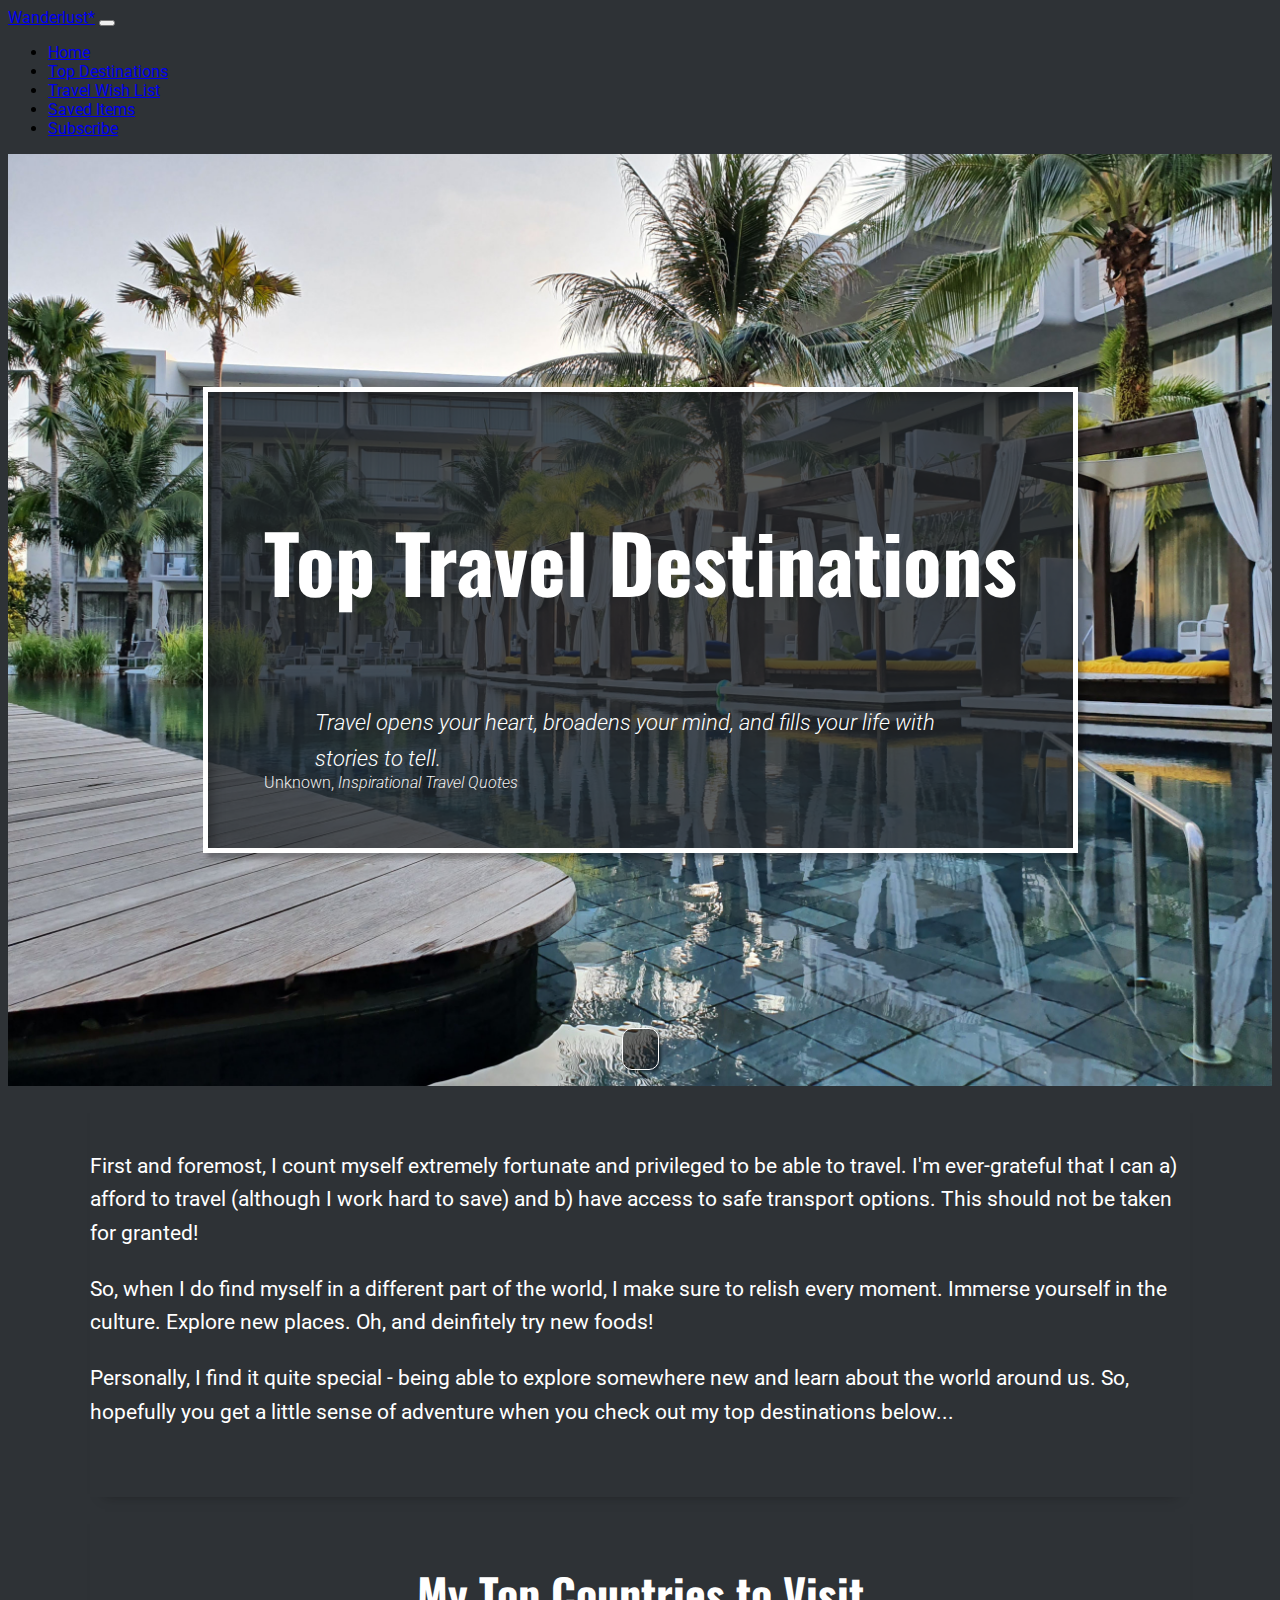
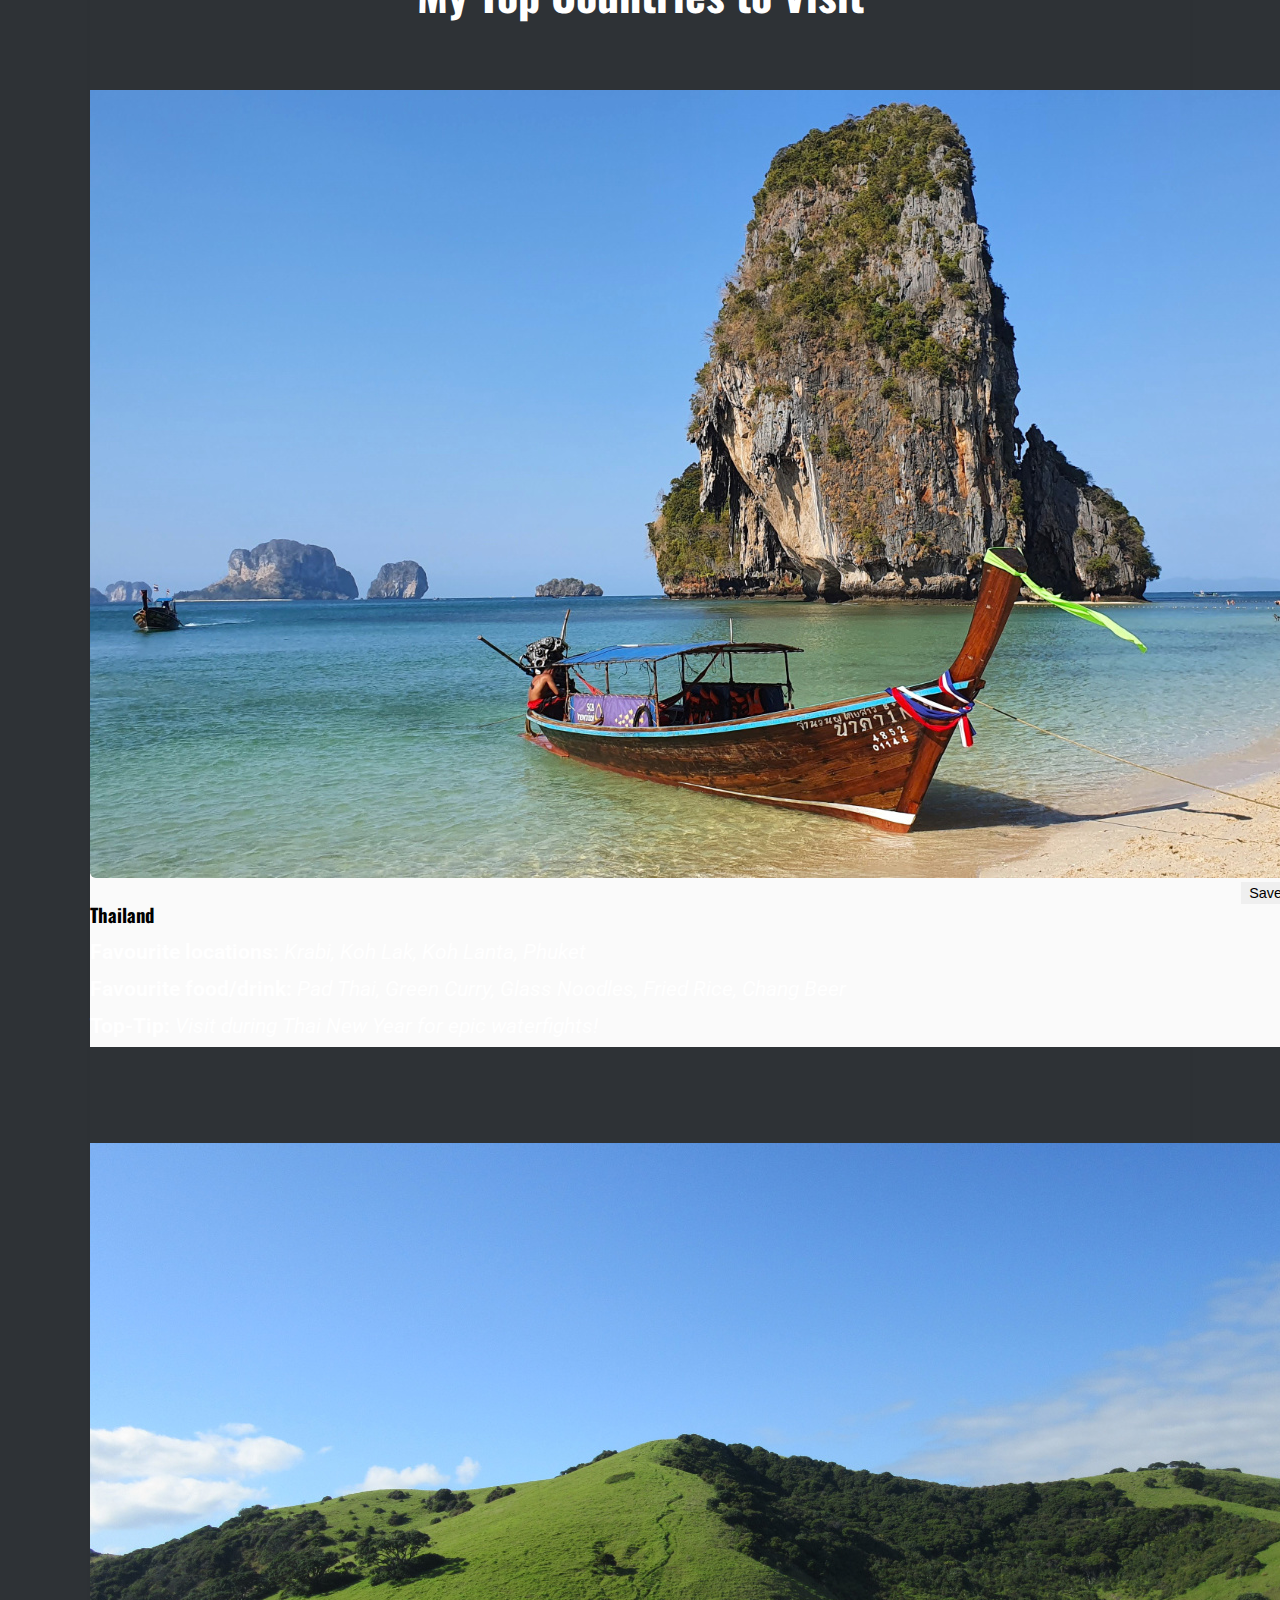
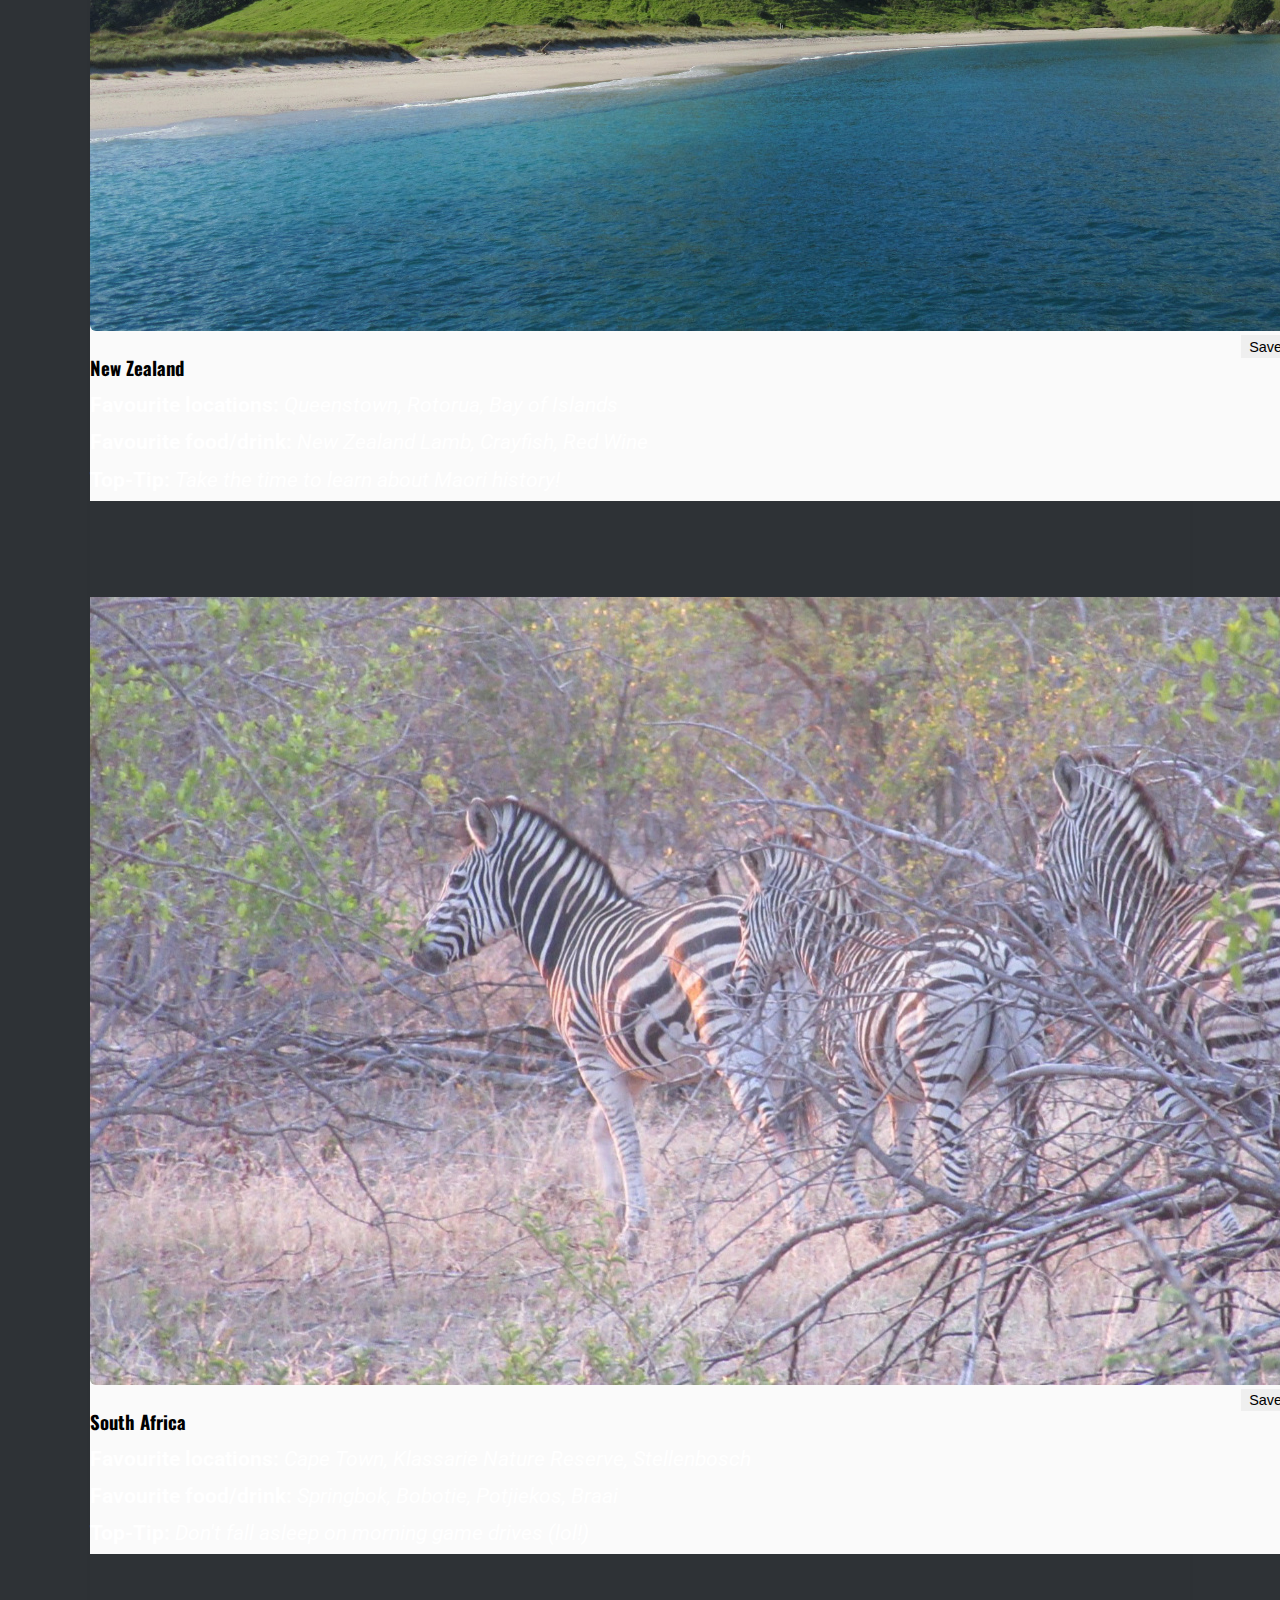
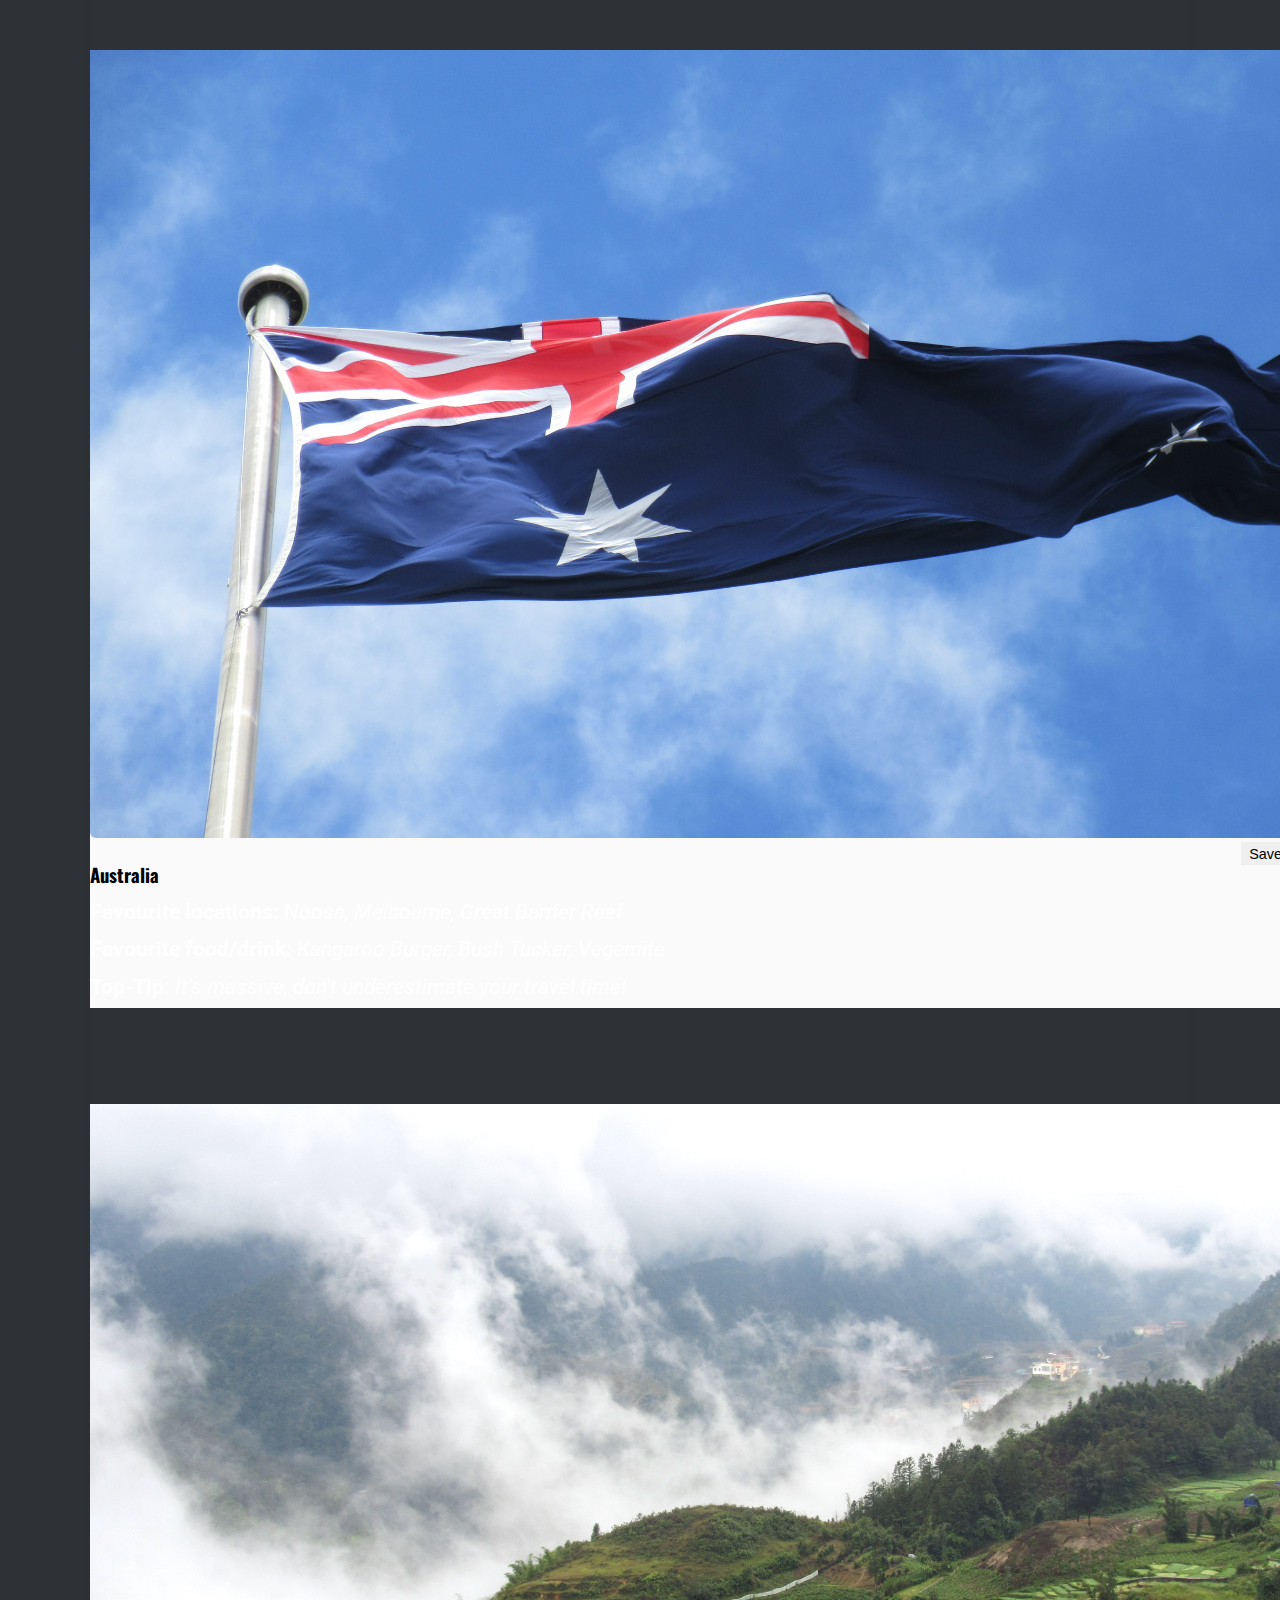
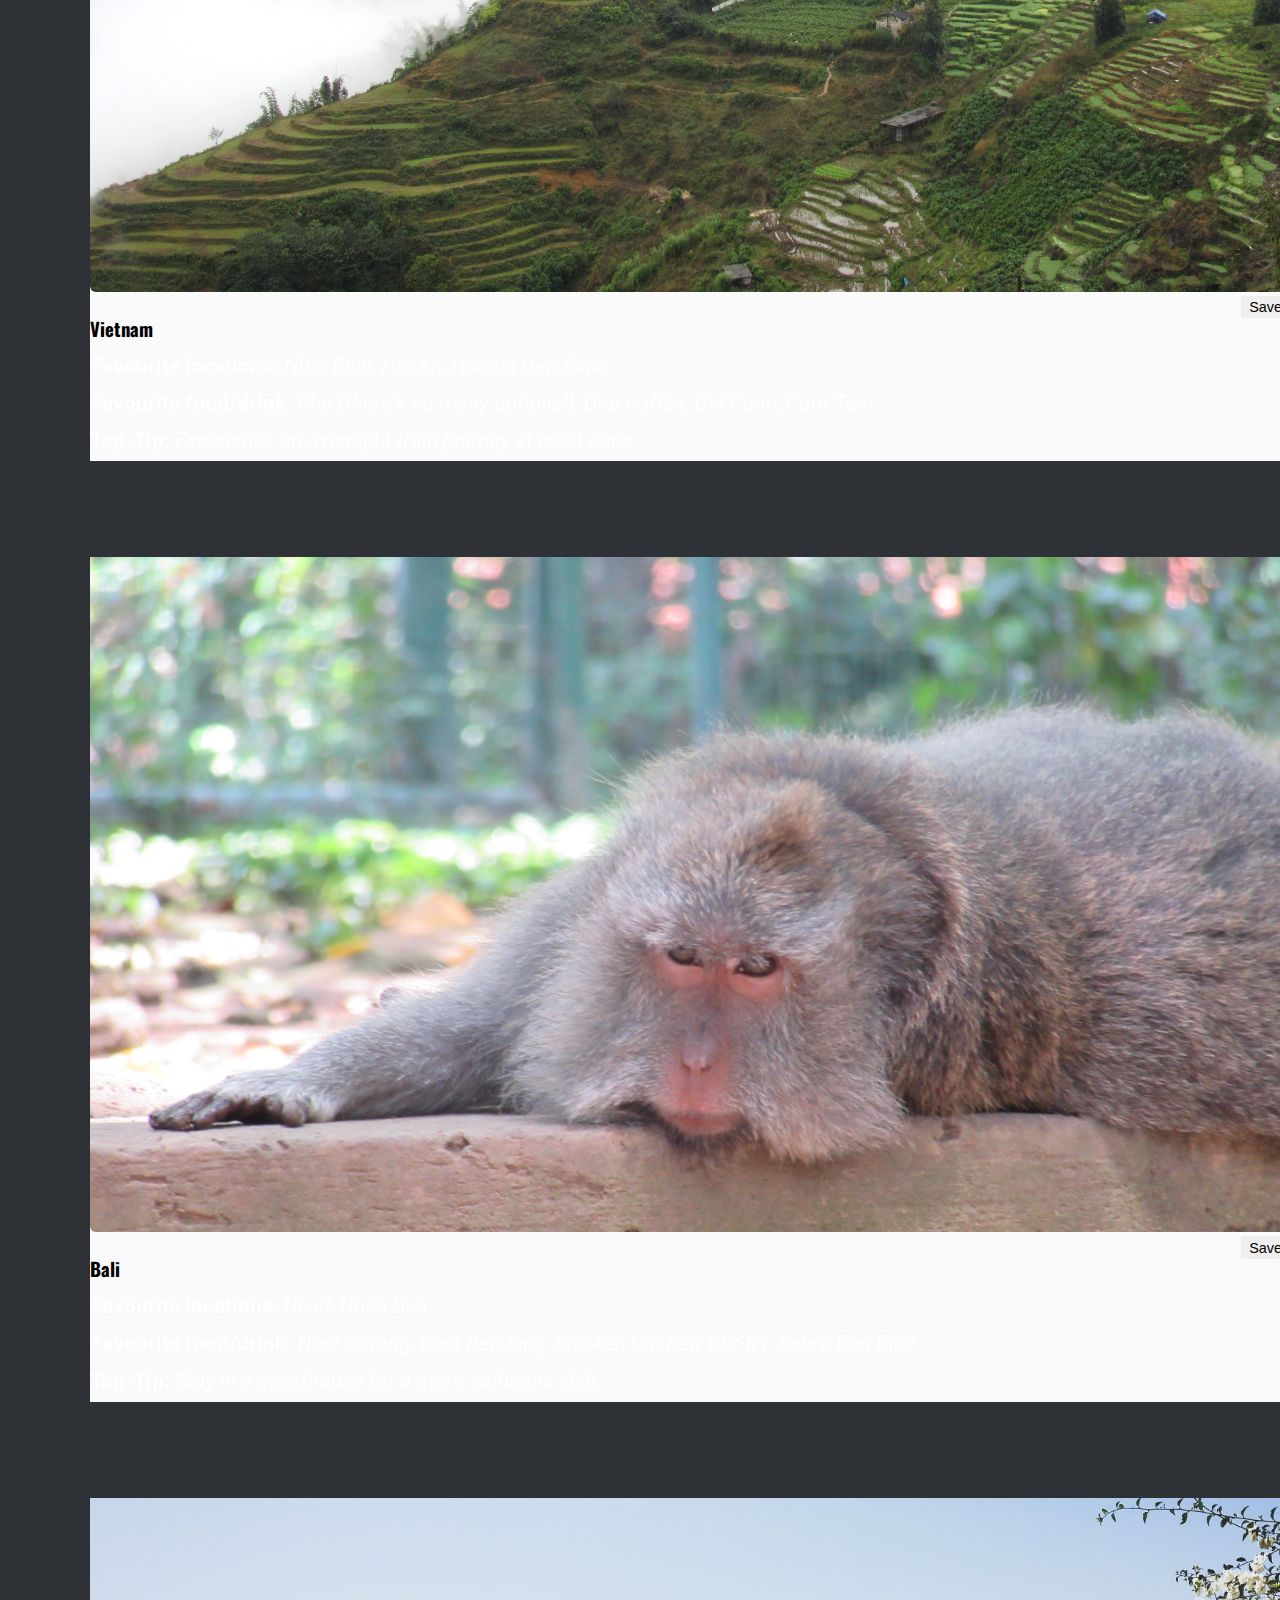
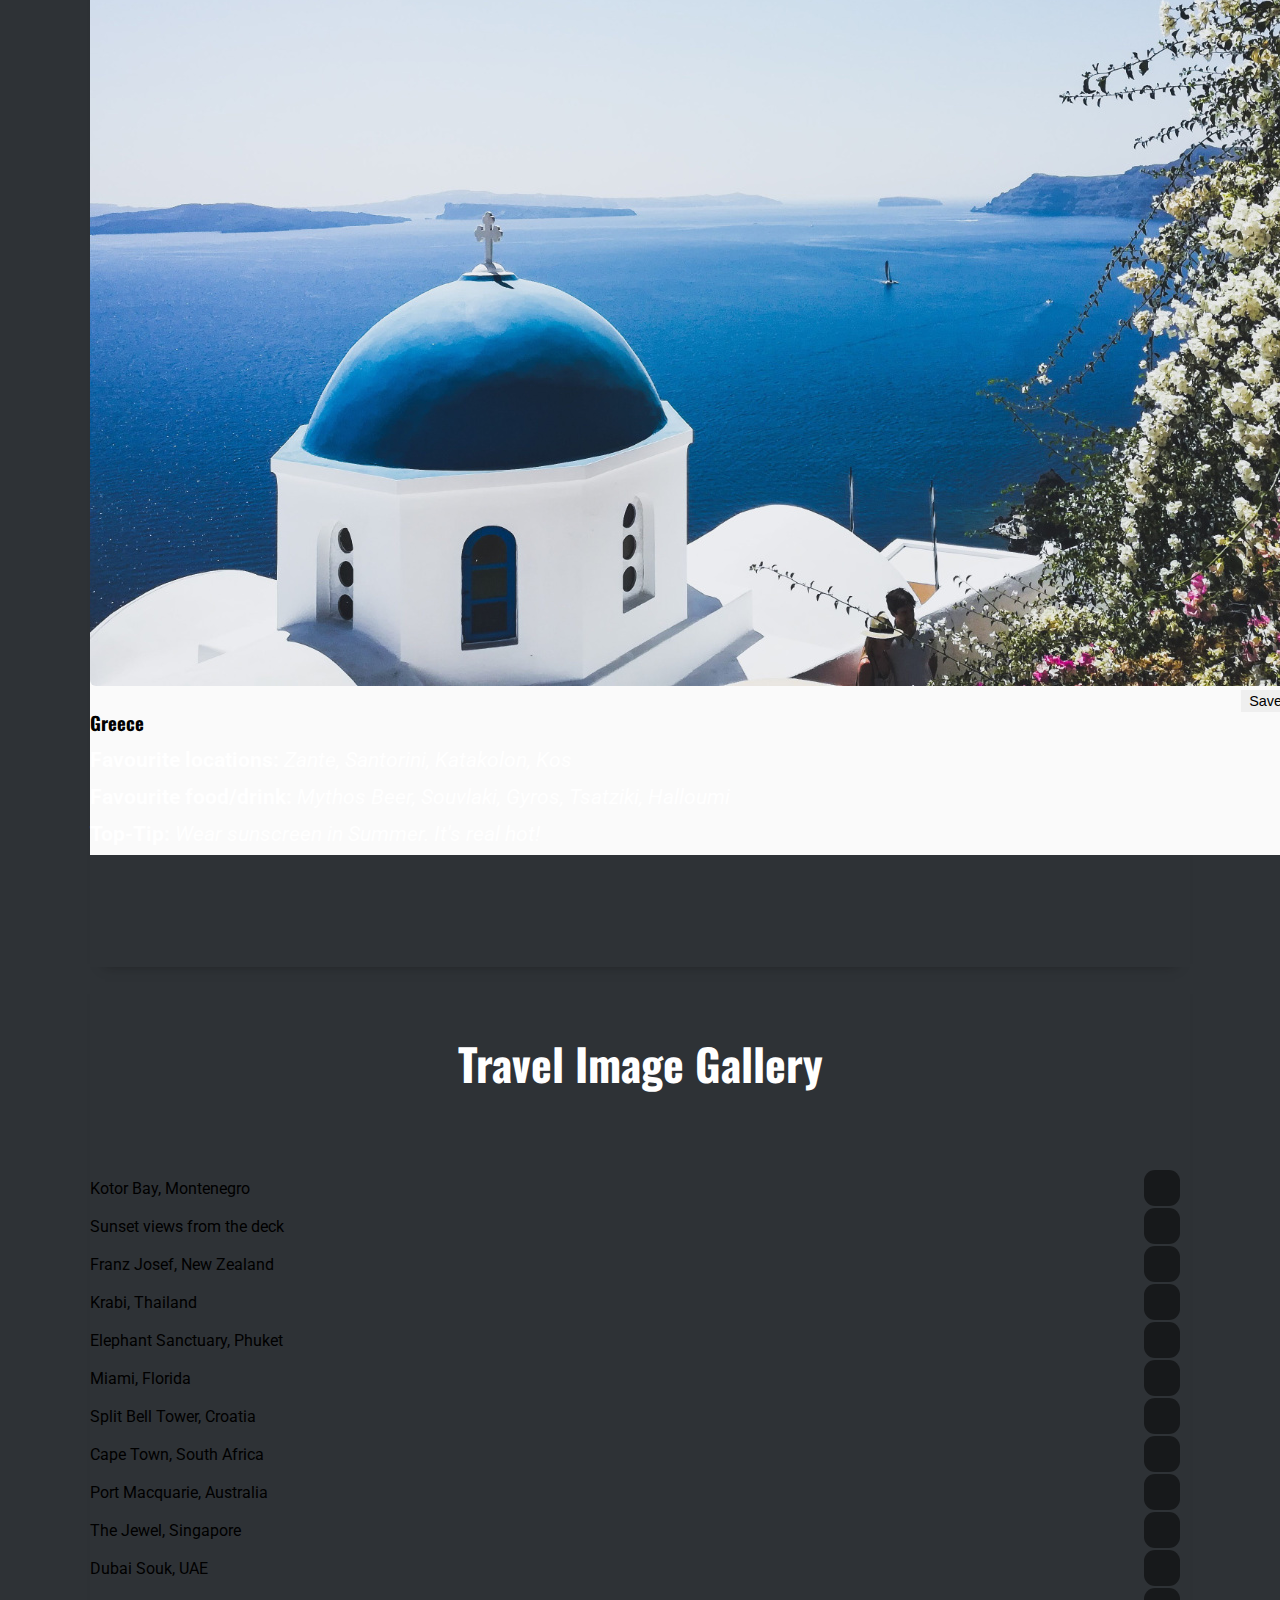
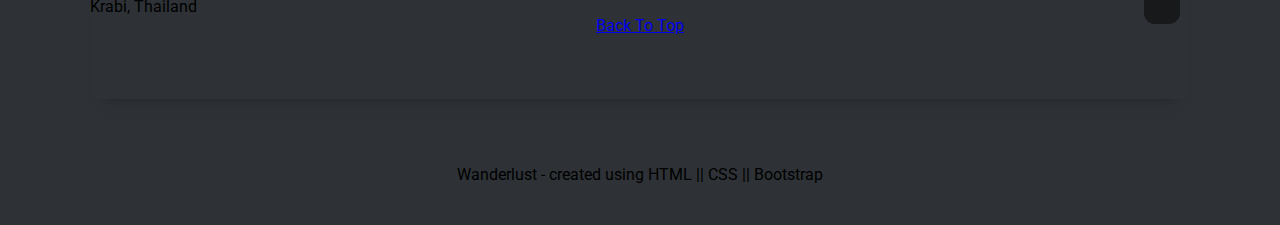
<file: favourite.html>
<!DOCTYPE html>
<html lang="en">
  <!-- create the head -->
  <head>
    <meta charset="UTF-8" />
    <meta http-equiv="X-UA-Compatible" content="IE=edge" />
    <meta name="viewport" content="width=device-width, initial-scale=1.0" />
    <title>Welcome to Wanderlust</title>
    <!-- Bootstrap CDN link -->
    <link
      href="https://cdn.jsdelivr.net/npm/bootstrap@5.2.3/dist/css/bootstrap.min.css"
      rel="stylesheet"
      integrity="sha384-rbsA2VBKQhggwzxH7pPCaAqO46MgnOM80zW1RWuH61DGLwZJEdK2Kadq2F9CUG65"
      crossorigin="anonymous"
    />
    <!-- External Stylesheet link -->
    <link href="./styles/style.css" rel="stylesheet" />
    <!-- Google Fonts -->
    <link rel="preconnect" href="https://fonts.googleapis.com" />
    <link rel="preconnect" href="https://fonts.gstatic.com" crossorigin />
    <link
      href="https://fonts.googleapis.com/css2?family=Oswald:wght@400;500;600;700&family=Roboto:ital,wght@0,100;0,300;0,400;0,500;0,700;1,100;1,300;1,400;1,500;1,700&display=swap"
      rel="stylesheet"
    />
    <!-- Font Awesome Link -->
    <link
      rel="stylesheet"
      href="https://cdnjs.cloudflare.com/ajax/libs/font-awesome/6.2.1/css/all.min.css"
      integrity="sha512-MV7K8+y+gLIBoVD59lQIYicR65iaqukzvf/nwasF0nqhPay5w/9lJmVM2hMDcnK1OnMGCdVK+iQrJ7lzPJQd1w=="
      crossorigin="anonymous"
      referrerpolicy="no-referrer"
    />
  </head>
  <body>
    <!-- header to contain the site navigation -->
    <header>
      <!-- bootstrap navigation -->
      <nav class="navbar navbar-expand-md navbar-dark bg-dark fixed-top">
        <div class="container-fluid justify-content-between">
          <a class="navbar-brand" href="./index.html">Wanderlust*</a>
          <button
            class="navbar-toggler"
            type="button"
            data-bs-toggle="collapse"
            data-bs-target="#navbarNav"
            aria-controls="navbarNav"
            aria-expanded="false"
            aria-label="Toggle navigation"
          >
            <span class="navbar-toggler-icon"></span>
          </button>
          <div
            class="collapse navbar-collapse justify-content-end"
            id="navbarNav"
          >
            <ul class="navbar-nav gap-4">
              <li class="nav-item">
                <a class="nav-link" aria-current="page" href="./index.html"
                  >Home</a
                >
              </li>
              <li class="nav-item">
                <a class="nav-link active" href="./favourite.html"
                  >Top Destinations</a
                >
              </li>
              <li class="nav-item">
                <a class="nav-link" href="./wishlist.html">Travel Wish List</a>
              </li>
              <li class="nav-item">
                <a class="nav-link" href="./saved.html">Saved Items</a>
              </li>
              <li class="nav-item">
                <a class="nav-link" href="./subscribe.html">Subscribe</a>
              </li>
            </ul>
          </div>
        </div>
      </nav>
    </header>
    <!-- main content -->
    <main>
      <!-- hero content -->
      <section class="hero favourite-hero">
        <div class="hero__content-container rounded-4">
          <h1 class="text-center">Top Travel Destinations</h1>
          <figure class="text-center">
            <blockquote class="blockquote">
              <p>
                <em
                  >Travel opens your heart, broadens your mind, and fills your
                  life with stories to tell.</em
                >
              </p>
            </blockquote>
            <figcaption class="blockquote-footer">
              Unknown,
              <cite title="Source Title">Inspirational Travel Quotes</cite>
            </figcaption>
          </figure>
        </div>
        <div class="hero__pointer">
          <i class="fa-solid fa-arrow-down-long"></i>
        </div>
      </section>
      <!-- Introduction content -->
      <div class="introduction section-padding">
        <p>
          First and foremost, I count myself extremely fortunate and privileged
          to be able to travel. I'm ever-grateful that I can a) afford to travel
          (although I work hard to save) and b) have access to safe transport
          options. This should not be taken for granted!
        </p>
        <br />
        <p>
          So, when I do find myself in a different part of the world, I make
          sure to relish every moment. Immerse yourself in the culture. Explore
          new places. Oh, and deinfitely try new foods!
        </p>
        <br />
        <p>
          Personally, I find it quite special - being able to explore somewhere
          new and learn about the world around us. So, hopefully you get a
          little sense of adventure when you check out my top destinations
          below...
        </p>
      </div>
      <!-- Favourite Destintations Section -->
      <section class="section-padding top-countries">
        <h2 class="section-header">My Top Countries to Visit</h2>
        <!-- Bootstrap Card -->
        <div class="card first-card mb-3">
          <div class="row g-0">
            <div class="col-lg-5 img-cover">
              <img
                src="./images/thai-remote-comp.jpg"
                class="img-fluid rounded-top card-img-top"
                alt="Thai boat by the shore"
              />
            </div>
            <div class="col-lg-7 card-info">
              <div class="card-body">
                <div class="card-head">
                  <h3 class="card-title">Thailand</h3>
                  <form>
                    <button
                      type="button"
                      class="bg-success text-white rounded shadow-sm save-btn"
                    >
                      Save
                    </button>
                  </form>
                </div>

                <p class="text-dark card-tips">
                  <b>Favourite locations:</b>
                  <em>Krabi, Koh Lak, Koh Lanta, Phuket</em>
                </p>
                <p class="text-dark card-tips">
                  <b>Favourite food/drink:</b>
                  <em
                    >Pad Thai, Green Curry, Glass Noodles, Fried Rice, Chang
                    Beer</em
                  >
                </p>
                <p class="text-dark card-tips">
                  <b>Top-Tip:</b>
                  <em>Visit during Thai New Year for epic waterfights!</em>
                </p>
              </div>
            </div>
          </div>
        </div>
        <!-- Bootstrap Card -->
        <div class="card mb-3">
          <div class="row g-0">
            <div class="col-lg-5">
              <img
                src="./images/nelson-comp.jpg"
                class="img-fluid rounded-top card-img-top"
                alt="Nelson scenery"
              />
            </div>
            <div class="col-lg-7">
              <div class="card-body">
                <div class="card-head">
                  <h3 class="card-title">New Zealand</h3>
                  <form action="">
                    <button
                      type="button"
                      class="bg-success text-white rounded shadow-sm save-btn"
                    >
                      Save
                    </button>
                  </form>
                </div>
                <p class="text-dark card-tips">
                  <b>Favourite locations:</b>
                  <em>Queenstown, Rotorua, Bay of Islands</em>
                </p>
                <p class="text-dark card-tips">
                  <b>Favourite food/drink:</b>
                  <em>New Zealand Lamb, Crayfish, Red Wine</em>
                </p>
                <p class="text-dark card-tips">
                  <b>Top-Tip:</b>
                  <em>Take the time to learn about Maori history!</em>
                </p>
              </div>
            </div>
          </div>
        </div>
        <!-- Bootstrap Card -->
        <div class="card mb-3">
          <div class="row g-0">
            <div class="col-lg-5">
              <img
                src="./images/zebra-comp.jpg"
                class="img-fluid rounded-top card-img-top"
                alt="Small group of zebra"
              />
            </div>
            <div class="col-lg-7">
              <div class="card-body">
                <div class="card-head">
                  <h3 class="card-title">South Africa</h3>
                  <form action="">
                    <button
                      type="button"
                      class="bg-success text-white rounded shadow-sm save-btn"
                    >
                      Save
                    </button>
                  </form>
                </div>
                <p class="text-dark card-tips">
                  <b>Favourite locations:</b>
                  <em>Cape Town, Klassarie Nature Reserve, Stellenbosch</em>
                </p>
                <p class="text-dark card-tips">
                  <b>Favourite food/drink:</b>
                  <em>Springbok, Bobotie, Potjiekos, Braai</em>
                </p>
                <p class="text-dark card-tips">
                  <b>Top-Tip:</b>
                  <em>Don't fall asleep on morning game drives (lol!)</em>
                </p>
              </div>
            </div>
          </div>
        </div>
        <!-- Bootstrap Card -->
        <div class="card mb-3">
          <div class="row g-0">
            <div class="col-lg-5">
              <img
                src="./images/auz-flag-comp.jpg"
                class="img-fluid rounded-top card-img-top"
                alt="Australian flag"
              />
            </div>
            <div class="col-lg-7">
              <div class="card-body">
                <div class="card-head">
                  <h3 class="card-title">Australia</h3>
                  <form action="">
                    <button
                      type="button"
                      class="bg-success text-white rounded shadow-sm save-btn"
                    >
                      Save
                    </button>
                  </form>
                </div>
                <p class="text-dark card-tips">
                  <b>Favourite locations:</b>
                  <em>Noosa, Melbourne, Great Barrier Reef</em>
                </p>
                <p class="text-dark card-tips">
                  <b>Favourite food/drink:</b>
                  <em>Kangaroo Burger, Bush Tucker, Vegemite</em>
                </p>
                <p class="text-dark card-tips">
                  <b>Top-Tip:</b>
                  <em>It's massive, don't underestimate your travel time!</em>
                </p>
              </div>
            </div>
          </div>
        </div>
        <!-- Bootstrap Card -->
        <div class="card mb-3">
          <div class="row g-0">
            <div class="col-lg-5">
              <img
                src="./images/vietnam-rice-comp.jpg"
                class="img-fluid rounded-top card-img-top"
                alt="Sapa staggered rice paddies"
              />
            </div>
            <div class="col-lg-7">
              <div class="card-body">
                <div class="card-head">
                  <h3 class="card-title">Vietnam</h3>
                  <form action="">
                    <button
                      type="button"
                      class="bg-success text-white rounded shadow-sm save-btn"
                    >
                      Save
                    </button>
                  </form>
                </div>
                <p class="text-dark card-tips">
                  <b>Favourite locations:</b>
                  <em>Nihn-Bihn, Hoi An, Halong Bay, Sapa</em>
                </p>
                <p class="text-dark card-tips">
                  <b>Favourite food/drink:</b>
                  <em
                    >Pho (there's so many options!), Drip-coffee, Goi Cuon, Com
                    Tam</em
                  >
                </p>
                <p class="text-dark card-tips">
                  <b>Top-Tip:</b>
                  <em>Experience an overnight train journey at least once</em>
                </p>
              </div>
            </div>
          </div>
        </div>
        <!-- Bootstrap Card -->
        <div class="card mb-3">
          <div class="row g-0">
            <div class="col-lg-5">
              <img
                src="./images/monkey-com.jpg"
                class="img-fluid rounded-top card-img-top"
                alt="Monkey laying down"
              />
            </div>
            <div class="col-lg-7">
              <div class="card-body">
                <div class="card-head">
                  <h3 class="card-title">Bali</h3>
                  <form action="">
                    <button
                      type="button"
                      class="bg-success text-white rounded shadow-sm save-btn"
                    >
                      Save
                    </button>
                  </form>
                </div>
                <p class="text-dark card-tips">
                  <b>Favourite locations:</b> <em>Ubud, Nusa Dua</em>
                </p>
                <p class="text-dark card-tips">
                  <b>Favourite food/drink:</b>
                  <em
                    >Nasi Goreng, Beef Rendang, Chicken Cashew Stir-fry, Satay,
                    Red Rice
                  </em>
                </p>
                <p class="text-dark card-tips">
                  <b>Top-Tip:</b>
                  <em>Stay in a guesthouse for a more authentic visit </em>
                </p>
              </div>
            </div>
          </div>
        </div>
        <!-- Bootstrap Card -->
        <div class="card mb-3">
          <div class="row g-0">
            <div class="col-lg-5">
              <img
                src="./images/santorini-blue-comp.jpg"
                class="img-fluid rounded-top card-img-top"
                alt="View of Santorini"
              />
            </div>
            <div class="col-lg-7">
              <div class="card-body">
                <div class="card-head">
                  <h3 class="card-title">Greece</h3>
                  <form action="">
                    <button
                      type="button"
                      class="bg-success text-white rounded shadow-sm save-btn"
                    >
                      Save
                    </button>
                  </form>
                </div>
                <p class="text-dark card-tips">
                  <b>Favourite locations:</b>
                  <em>Zante, Santorini, Katakolon, Kos</em>
                </p>
                <p class="text-dark card-tips">
                  <b>Favourite food/drink:</b>
                  <em>Mythos Beer, Souvlaki, Gyros, Tsatziki, Halloumi</em>
                </p>
                <p class="text-dark card-tips">
                  <b>Top-Tip:</b>
                  <em>Wear sunscreen in Summer. It's real hot!</em>
                </p>
              </div>
            </div>
          </div>
        </div>
      </section>
      <!-- Image Gallery Section -->
      <section class="section-padding">
        <h2 class="section-header">Travel Image Gallery</h2>
        <div class="row">
          <!-- first column of image gallery -->
          <div class="col-lg-4 col-md-12 mb-4 mb-lg-0">
            <figure>
              <img
                src="./images/kotor-bay-comp.jpg"
                class="w-100 shadow-1-strong rounded gallery-img"
                alt="Kotor Bay"
                loading="lazy"
              />
              <figcaption
                class="mb-4 pt-1 text-muted text-center img-gallery-caption"
              >
                Kotor Bay, Montenegro
              </figcaption>
              <form class="like-form">
                <button class="like-btn" type="button">
                  <i class="fa-regular fa-heart"></i>
                </button>
              </form>
            </figure>
            <figure>
              <img
                src="./images/cruise-sun-comp.jpg"
                class="w-100 shadow-1-strong rounded"
                alt="Sunset view from cruise ship"
                loading="lazy"
              />
              <figcaption
                class="mb-4 pt-1 text-muted text-center img-gallery-caption"
              >
                Sunset views from the deck
              </figcaption>
              <form class="like-form">
                <button class="like-btn" type="button">
                  <i class="fa-regular fa-heart"></i>
                </button>
              </form>
            </figure>
            <figure>
              <img
                src="./images/nz-scene-comp.jpg"
                class="w-100 shadow-1-strong rounded"
                alt="New Zealand scenery"
                loading="lazy"
              />
              <figcaption
                class="mb-4 pt-1 text-muted text-center img-gallery-caption"
              >
                Franz Josef, New Zealand
              </figcaption>
              <form class="like-form">
                <button class="like-btn" type="button">
                  <i class="fa-regular fa-heart"></i>
                </button>
              </form>
            </figure>
            <figure>
              <img
                src="./images/krabi-sea-comp.jpg"
                class="w-100 shadow-1-strong rounded"
                alt="Limestone karst in the sea"
                loading="lazy"
              />
              <figcaption
                class="mb-4 pt-1 text-muted text-center img-gallery-caption"
              >
                Krabi, Thailand
              </figcaption>
              <form class="like-form">
                <button class="like-btn" type="button">
                  <i class="fa-regular fa-heart"></i>
                </button>
              </form>
            </figure>
          </div>
          <!-- second column of image gallery -->
          <div class="col-lg-4 mb-4 mb-lg-0">
            <figure>
              <img
                src="./images/thai-elephant-comp.jpg"
                class="w-100 shadow-1-strong rounded"
                alt="Elephant being fed at sactuary"
                loading="lazy"
              />
              <figcaption
                class="mb-4 pt-1 text-muted text-center img-gallery-caption"
              >
                Elephant Sanctuary, Phuket
              </figcaption>
              <form class="like-form">
                <button class="like-btn" type="button">
                  <i class="fa-regular fa-heart"></i>
                </button>
              </form>
            </figure>
            <figure>
              <img
                src="./images/basketball-comp.jpg"
                class="w-100 shadow-1-strong rounded"
                alt="Basketball game"
                loading="lazy"
              />
              <figcaption
                class="mb-4 pt-1 text-muted text-center img-gallery-caption"
              >
                Miami, Florida
              </figcaption>
              <form class="like-form">
                <button class="like-btn" type="button">
                  <i class="fa-regular fa-heart"></i>
                </button>
              </form>
            </figure>
            <figure>
              <img
                src="./images/split-tower-comp.jpg"
                class="w-100 shadow-1-strong rounded"
                alt="Split bell-tower staircase"
                loading="lazy"
              />
              <figcaption
                class="mb-4 pt-1 text-muted text-center img-gallery-caption"
              >
                Split Bell Tower, Croatia
              </figcaption>
              <form class="like-form">
                <button class="like-btn" type="button">
                  <i class="fa-regular fa-heart"></i>
                </button>
              </form>
            </figure>
            <figure>
              <img
                src="./images/seals-comp.jpg"
                class="w-100 shadow-1-strong rounded"
                alt="Seal colony"
                loading="lazy"
              />
              <figcaption
                class="mb-4 pt-1 text-muted text-center img-gallery-caption"
              >
                Cape Town, South Africa
              </figcaption>
              <form class="like-form">
                <button class="like-btn" type="button">
                  <i class="fa-regular fa-heart"></i>
                </button>
              </form>
            </figure>
          </div>
          <!-- third column of image gallery -->
          <div class="col-lg-4 mb-4 mb-lg-0">
            <figure>
              <img
                src="./images/port-mac-comp.jpg"
                class="w-100 shadow-1-strong rounded"
                alt="Panoramic coastal scene"
                loading="lazy"
              />
              <figcaption
                class="mb-4 pt-1 text-muted text-center img-gallery-caption"
              >
                Port Macquarie, Australia
              </figcaption>
              <form class="like-form">
                <button class="like-btn" type="button">
                  <i class="fa-regular fa-heart"></i>
                </button>
              </form>
            </figure>
            <figure>
              <img
                src="./images/jewel-comp.jpg"
                class="w-100 shadow-1-strong rounded"
                alt="water feature inside shopping centre"
                loading="lazy"
              />
              <figcaption
                class="mb-4 pt-1 text-muted text-center img-gallery-caption"
              >
                The Jewel, Singapore
              </figcaption>
              <form class="like-form">
                <button class="like-btn" type="button">
                  <i class="fa-regular fa-heart"></i>
                </button>
              </form>
            </figure>
            <figure>
              <img
                src="./images/spices-comp.jpg"
                class="w-100 shadow-1-strong rounded"
                alt="Spices in a Dubai souk"
                loading="lazy"
              />
              <figcaption
                class="mb-4 pt-1 text-muted text-center img-gallery-caption"
              >
                Dubai Souk, UAE
              </figcaption>
              <form class="like-form">
                <button class="like-btn" type="button">
                  <i class="fa-regular fa-heart"></i>
                </button>
              </form>
            </figure>
            <figure>
              <img
                src="./images/thai-dragon-comp.jpg"
                class="w-100 shadow-1-strong rounded"
                alt="dragon statue"
                loading="lazy"
              />
              <figcaption
                class="mb-4 pt-1 text-muted text-center img-gallery-caption"
              >
                Krabi, Thailand
              </figcaption>
              <form class="like-form">
                <button class="like-btn" type="button">
                  <i class="fa-regular fa-heart"></i>
                </button>
              </form>
            </figure>
          </div>
        </div>
        <a class="btn btn-primary page-btn mt-4" href="#" role="button"
          >Back To Top</a
        >
      </section>
      <!-- Footer -->
      <footer class="text-white bg-dark">
        Wanderlust - created using HTML || CSS || Bootstrap
      </footer>
    </main>
    <!-- bootstrap script tag -->
    <script
      src="https://cdn.jsdelivr.net/npm/bootstrap@5.2.3/dist/js/bootstrap.bundle.min.js"
      integrity="sha384-kenU1KFdBIe4zVF0s0G1M5b4hcpxyD9F7jL+jjXkk+Q2h455rYXK/7HAuoJl+0I4"
      crossorigin="anonymous"
    ></script>
    <script type="text/javascript" src="./Scripts/app.js"></script>
  </body>
</html>
</file>
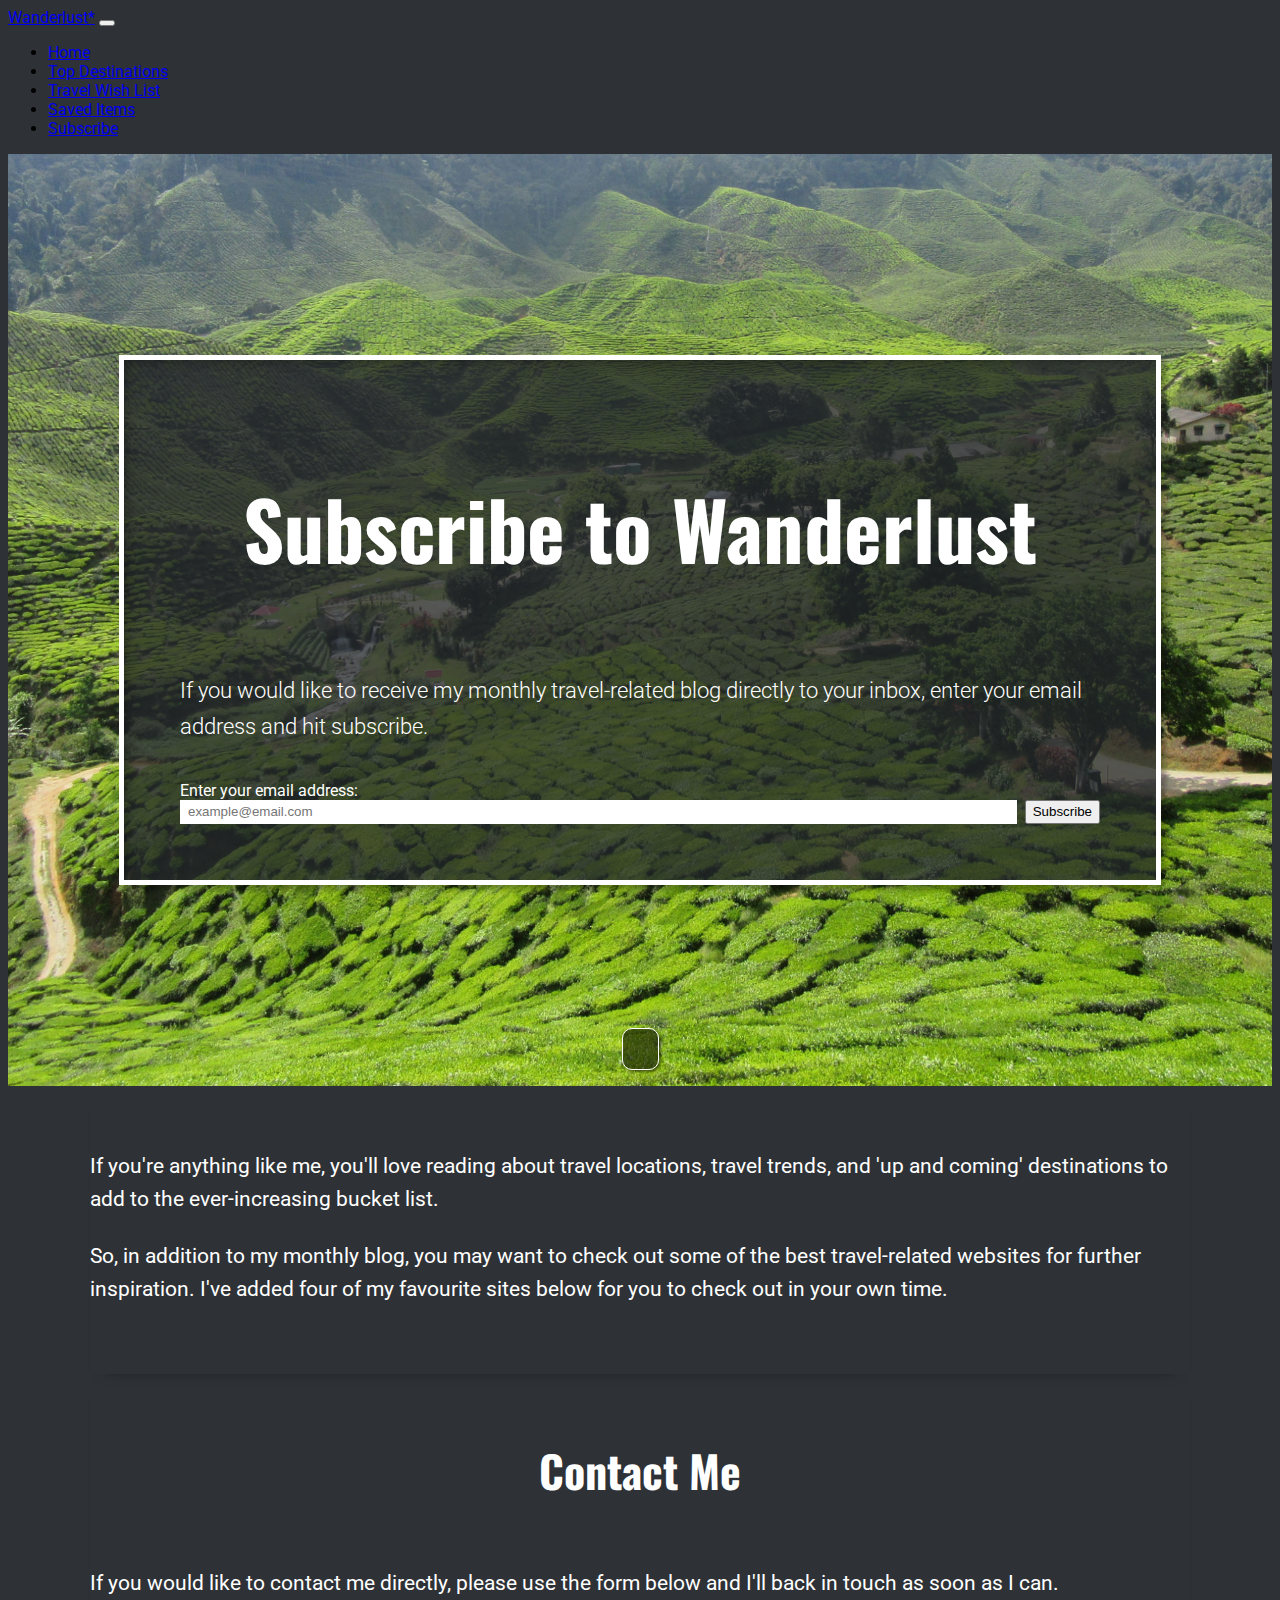
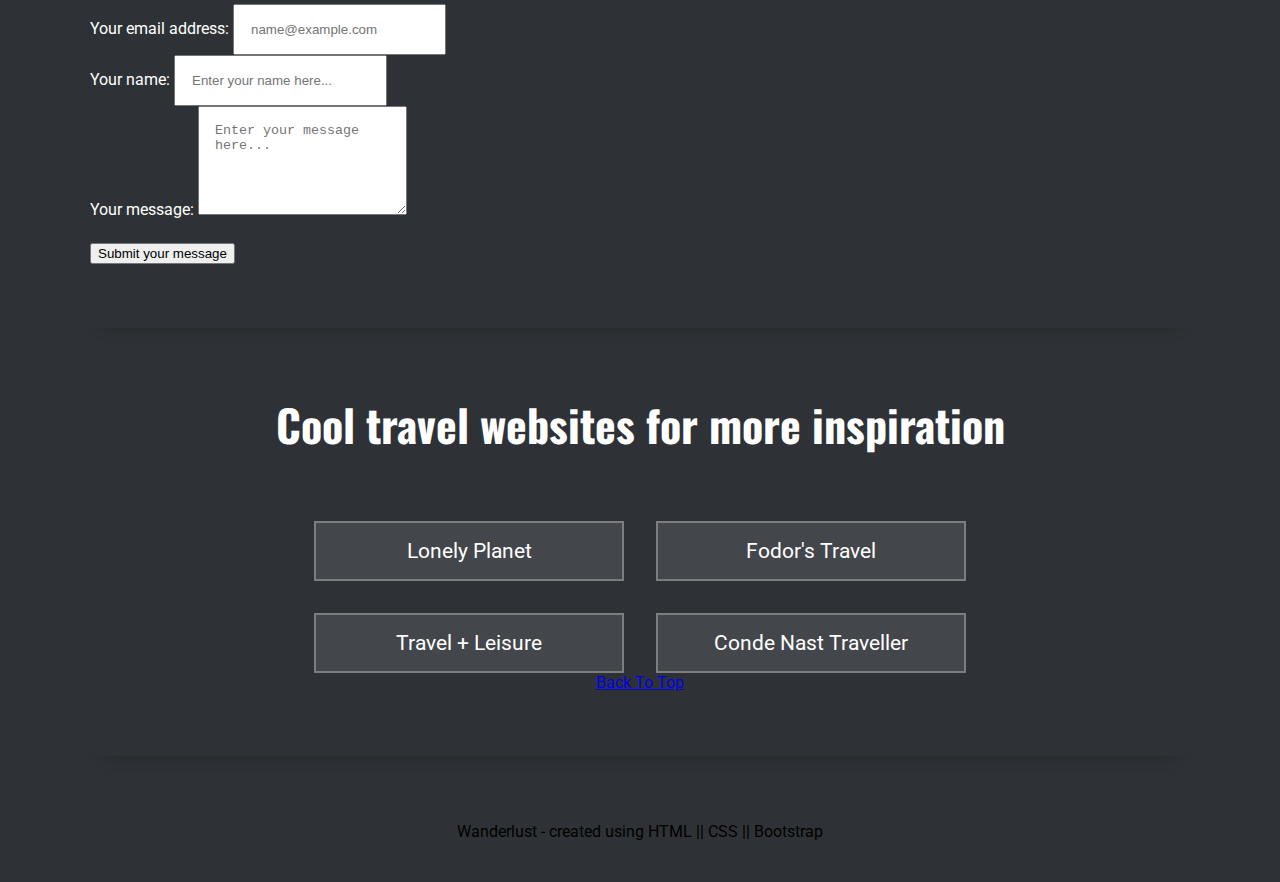
<file: subscribe.html>
<!DOCTYPE html>
<html lang="en">
  <!-- create the head -->
  <head>
    <meta charset="UTF-8">
    <meta http-equiv="X-UA-Compatible" content="IE=edge">
    <meta name="viewport" content="width=device-width, initial-scale=1.0">
    <title>Welcome to Wanderlust</title>
    <!-- Bootstrap CDN link -->
    <link
      href="https://cdn.jsdelivr.net/npm/bootstrap@5.2.3/dist/css/bootstrap.min.css"
      rel="stylesheet"
      integrity="sha384-rbsA2VBKQhggwzxH7pPCaAqO46MgnOM80zW1RWuH61DGLwZJEdK2Kadq2F9CUG65"
      crossorigin="anonymous"
    >
    <!-- External Stylesheet link -->
    <link href="./styles/style.css" rel="stylesheet">
    <!-- Google Fonts -->
    <link rel="preconnect" href="https://fonts.googleapis.com">
    <link rel="preconnect" href="https://fonts.gstatic.com" crossorigin>
    <link
      href="https://fonts.googleapis.com/css2?family=Oswald:wght@400;500;600;700&family=Roboto:ital,wght@0,100;0,300;0,400;0,500;0,700;1,100;1,300;1,400;1,500;1,700&display=swap"
      rel="stylesheet"
    >
    <!-- Font Awesome Link -->
    <link
      rel="stylesheet"
      href="https://cdnjs.cloudflare.com/ajax/libs/font-awesome/6.2.1/css/all.min.css"
      integrity="sha512-MV7K8+y+gLIBoVD59lQIYicR65iaqukzvf/nwasF0nqhPay5w/9lJmVM2hMDcnK1OnMGCdVK+iQrJ7lzPJQd1w=="
      crossorigin="anonymous"
      referrerpolicy="no-referrer"
    >
  </head>
  <body>
    <!-- header to contain the site navigation -->
    <header>
      <!-- bootstrap navigation -->
      <nav class="navbar navbar-expand-md navbar-dark bg-dark fixed-top">
        <div class="container-fluid justify-content-between">
          <a class="navbar-brand" href="./index.html">Wanderlust*</a>
          <button
            class="navbar-toggler"
            type="button"
            data-bs-toggle="collapse"
            data-bs-target="#navbarNav"
            aria-controls="navbarNav"
            aria-expanded="false"
            aria-label="Toggle navigation"
          >
            <span class="navbar-toggler-icon"></span>
          </button>
          <div
            class="collapse navbar-collapse justify-content-end"
            id="navbarNav"
          >
            <ul class="navbar-nav gap-4">
              <li class="nav-item">
                <a class="nav-link" aria-current="page" href="./index.html"
                  >Home</a
                >
              </li>
              <li class="nav-item">
                <a class="nav-link" href="./favourite.html">Top Destinations</a>
              </li>
              <li class="nav-item">
                <a class="nav-link" href="./wishlist.html">Travel Wish List</a>
              </li>
              <li class="nav-item">
                <a class="nav-link" href="./saved.html">Saved Items</a>
              </li>
              <li class="nav-item">
                <a class="nav-link active" href="./subscribe.html">Subscribe</a>
              </li>
            </ul>
          </div>
        </div>
      </nav>
    </header>
    <!-- main content -->
    <main>
      <!-- hero content -->
      <section class="hero subscribe-hero">
        <div class="hero__content-container rounded-4">
          <h1 class="text-center">Subscribe to Wanderlust</h1>
          <p class="text-center">
            If you would like to receive my monthly travel-related blog directly
            to your inbox, enter your email address and hit subscribe.
          </p>
          <!-- Email Subscribe Form -->
          <form class="subscribe-form" action="#">
            <label for="email">Enter your email address:</label><br>
            <div class="input-bar">
              <input
                type="email"
                required
                id="email"
                name="email"
                placeholder="example@email.com"
                class="rounded"
              >
              <button type="button" class="btn btn-primary" id="subscribe-btn">Subscribe</button>
            </div>
          </form>
        </div>
        <div class="hero__pointer">
          <i class="fa-solid fa-arrow-down-long"></i>
        </div>
      </section>
      <!-- Introduction content -->
      <div class="subscribe-intro section-padding">
        <p class="text-center">
          If you're anything like me, you'll love reading about travel
          locations, travel trends, and 'up and coming' destinations to add to
          the ever-increasing bucket list.
        </p>
        <br>
        <p class="text-center">
          So, in addition to my monthly blog, you may want to check out some of
          the best travel-related websites for further inspiration. I've added
          four of my favourite sites below for you to check out in your own
          time.
        </p>
      </div>
      <!-- contact section -->
      <section class="section-padding">
        <h2 class="section-header">Contact Me</h2>
        <p>If you would like to contact me directly, please use the form below and I'll back in touch as soon as I can.</p>
        <form>
          <div class="form-group">
            <label for="senderEmail">Your email address:</label>
            <input type="email" class="form-control" id="senderEmail" placeholder="name@example.com" required>
          </div>
          <div class="form-group">
            <label for="name">Your name:</label>
            <input class="form-control" id="name" placeholder="Enter your name here..." required>
          </div>
          <div class="form-group">
            <label for="message">Your message:</label>
            <textarea class="form-control" id="message" rows="5" placeholder="Enter your message here..." required></textarea>
          </div>
          <button type="button" class="btn btn-primary message-submit">Submit your message</button>  
        </form>
      </section>
      <!-- Travel website links section -->
      <section class="section-padding">
        <h2 class="section-header">
          Cool travel websites for more inspiration
        </h2>
        <div class="travel-links">
          <a href="https://www.lonelyplanet.com/" target="_blank"
            >Lonely Planet</a
          >
          <a href="https://www.fodors.com/" target="_blank">Fodor's Travel</a>
          <a href="https://www.travelandleisureco.com/" target="_blank"
            >Travel + Leisure</a
          >
          <a href="https://www.cntraveller.com/" target="_blank"
            >Conde Nast Traveller</a
          >
        </div>
        <a class="btn btn-primary page-btn mt-5" href="#" role="button"
          >Back To Top</a
        >
      </section>
      
      <!-- Footer -->
      <footer class="text-white bg-dark">
        Wanderlust - created using HTML || CSS || Bootstrap
      </footer>
    </main>
    <!-- bootstrap script tag -->
    <script
      src="https://cdn.jsdelivr.net/npm/bootstrap@5.2.3/dist/js/bootstrap.bundle.min.js"
      integrity="sha384-kenU1KFdBIe4zVF0s0G1M5b4hcpxyD9F7jL+jjXkk+Q2h455rYXK/7HAuoJl+0I4"
      crossorigin="anonymous"
    ></script>
    <script type='text/javascript' src='./Scripts/contact.js'></script>
  </body>
</html>
</file>
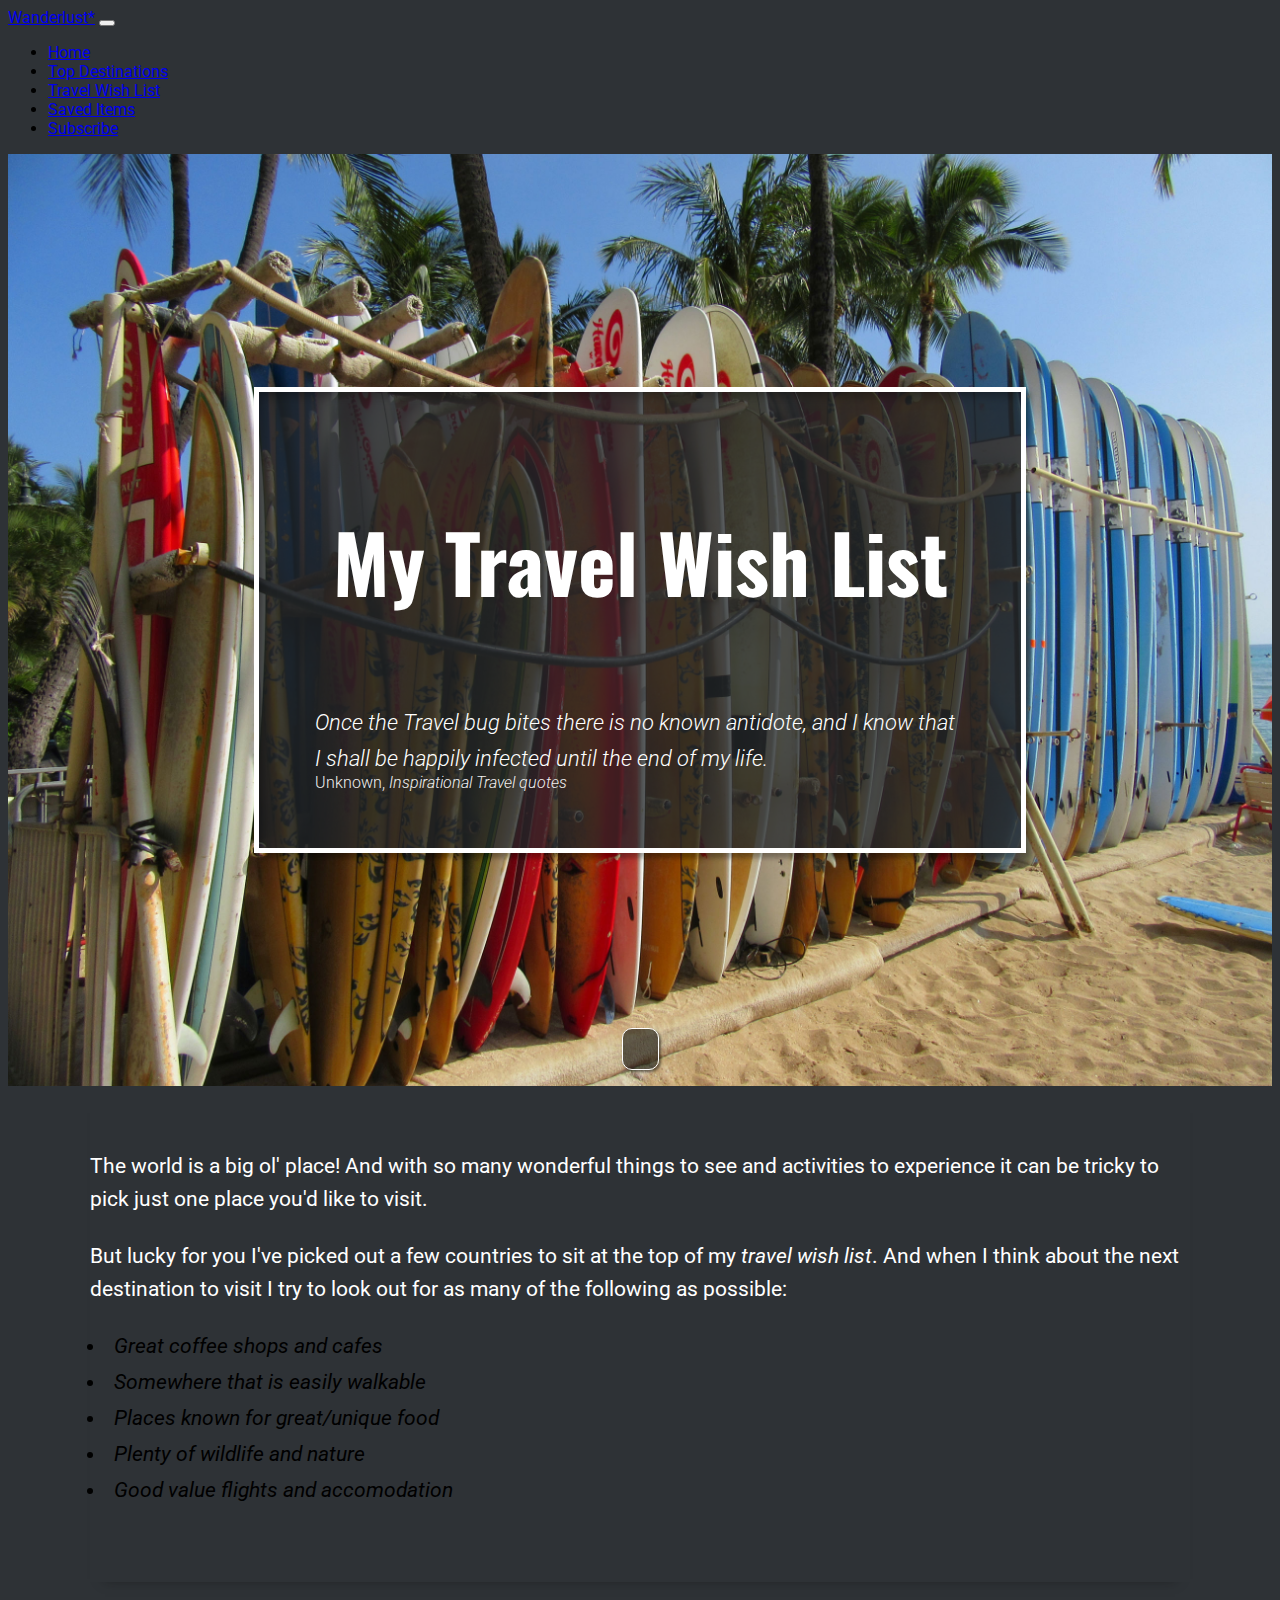
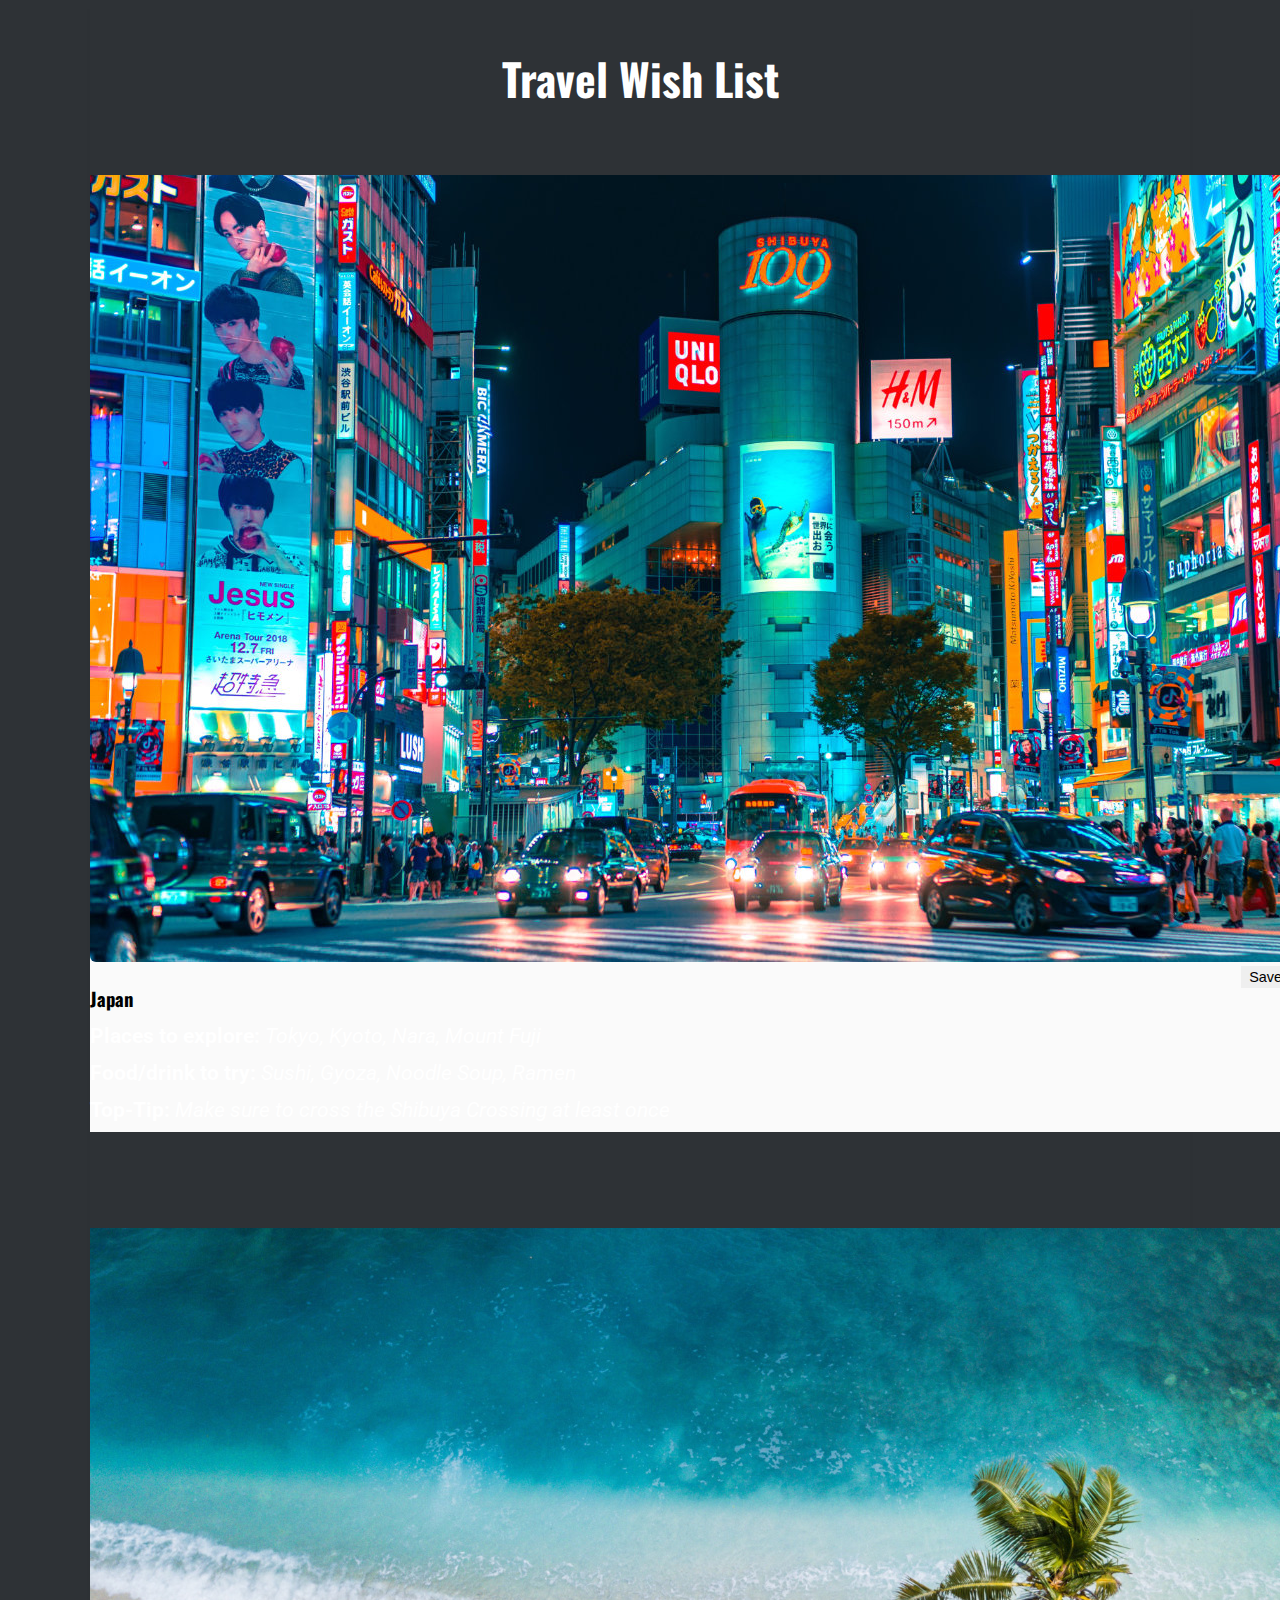
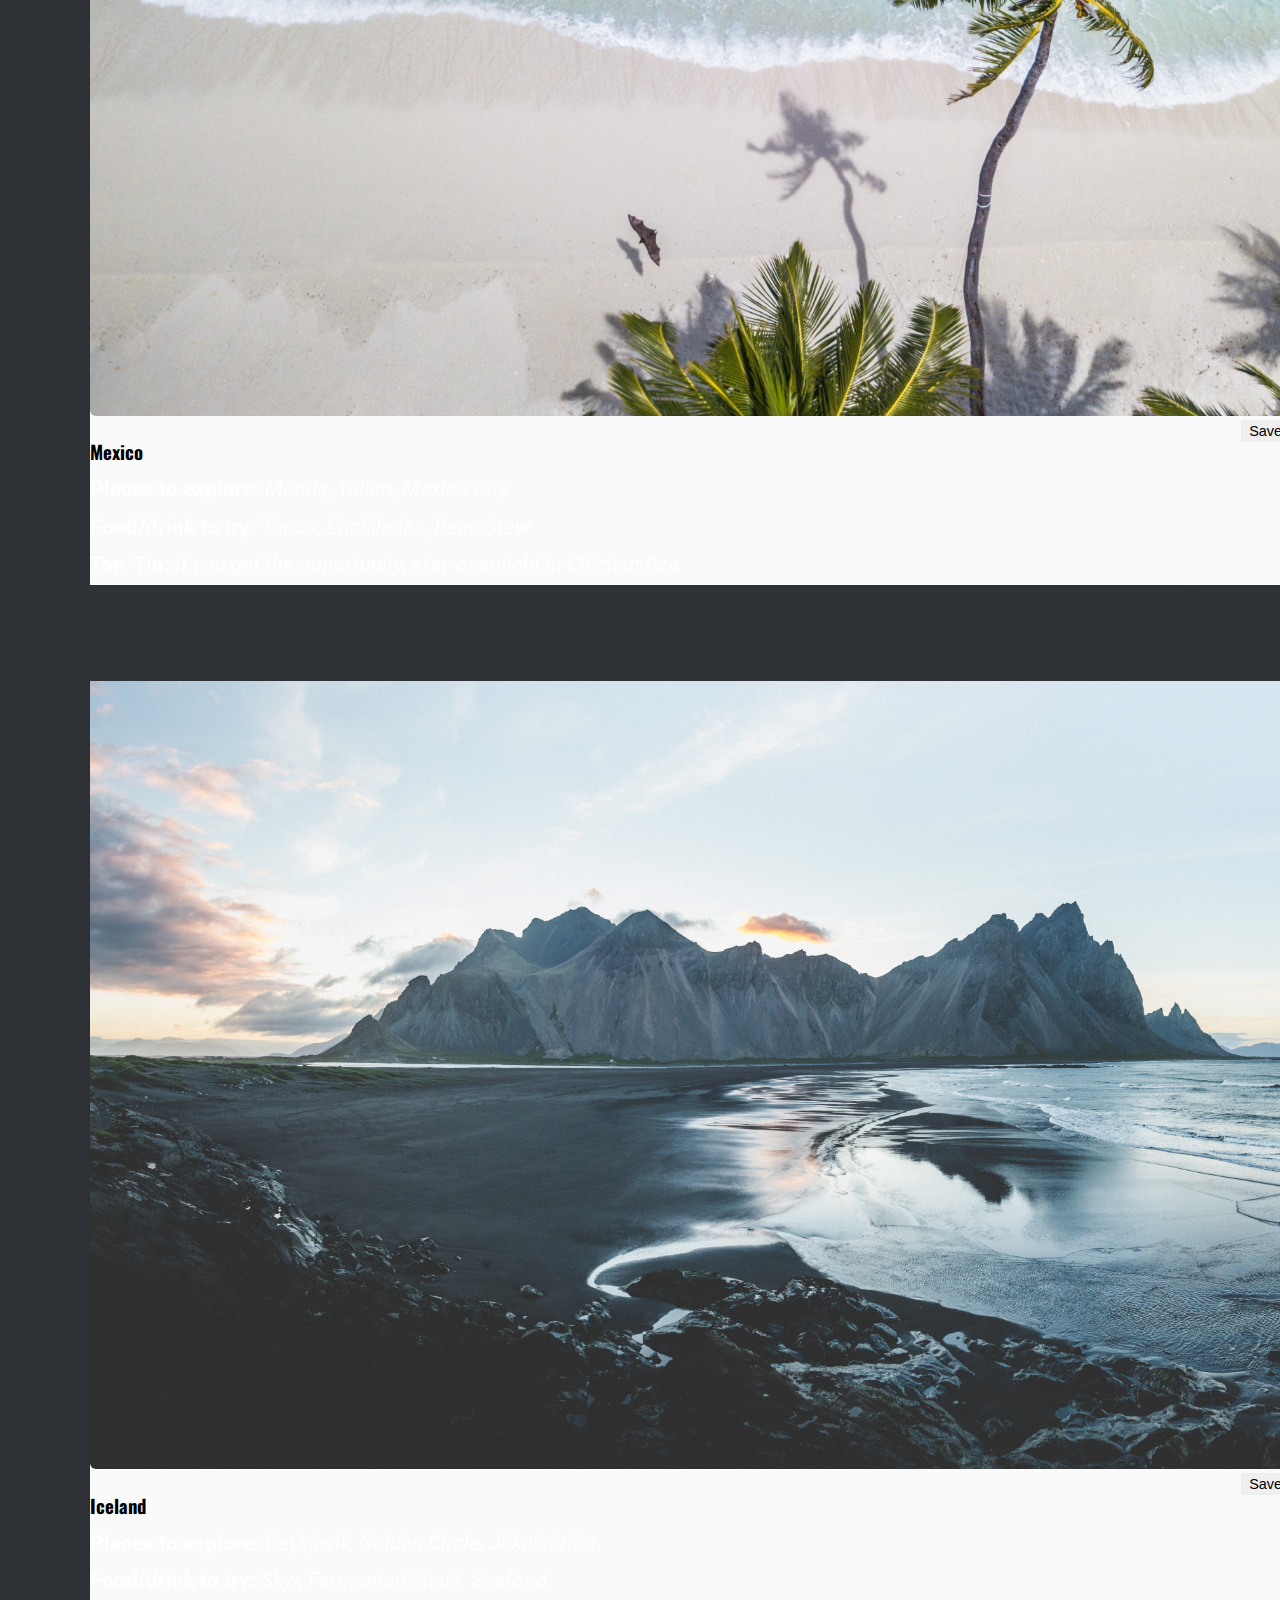
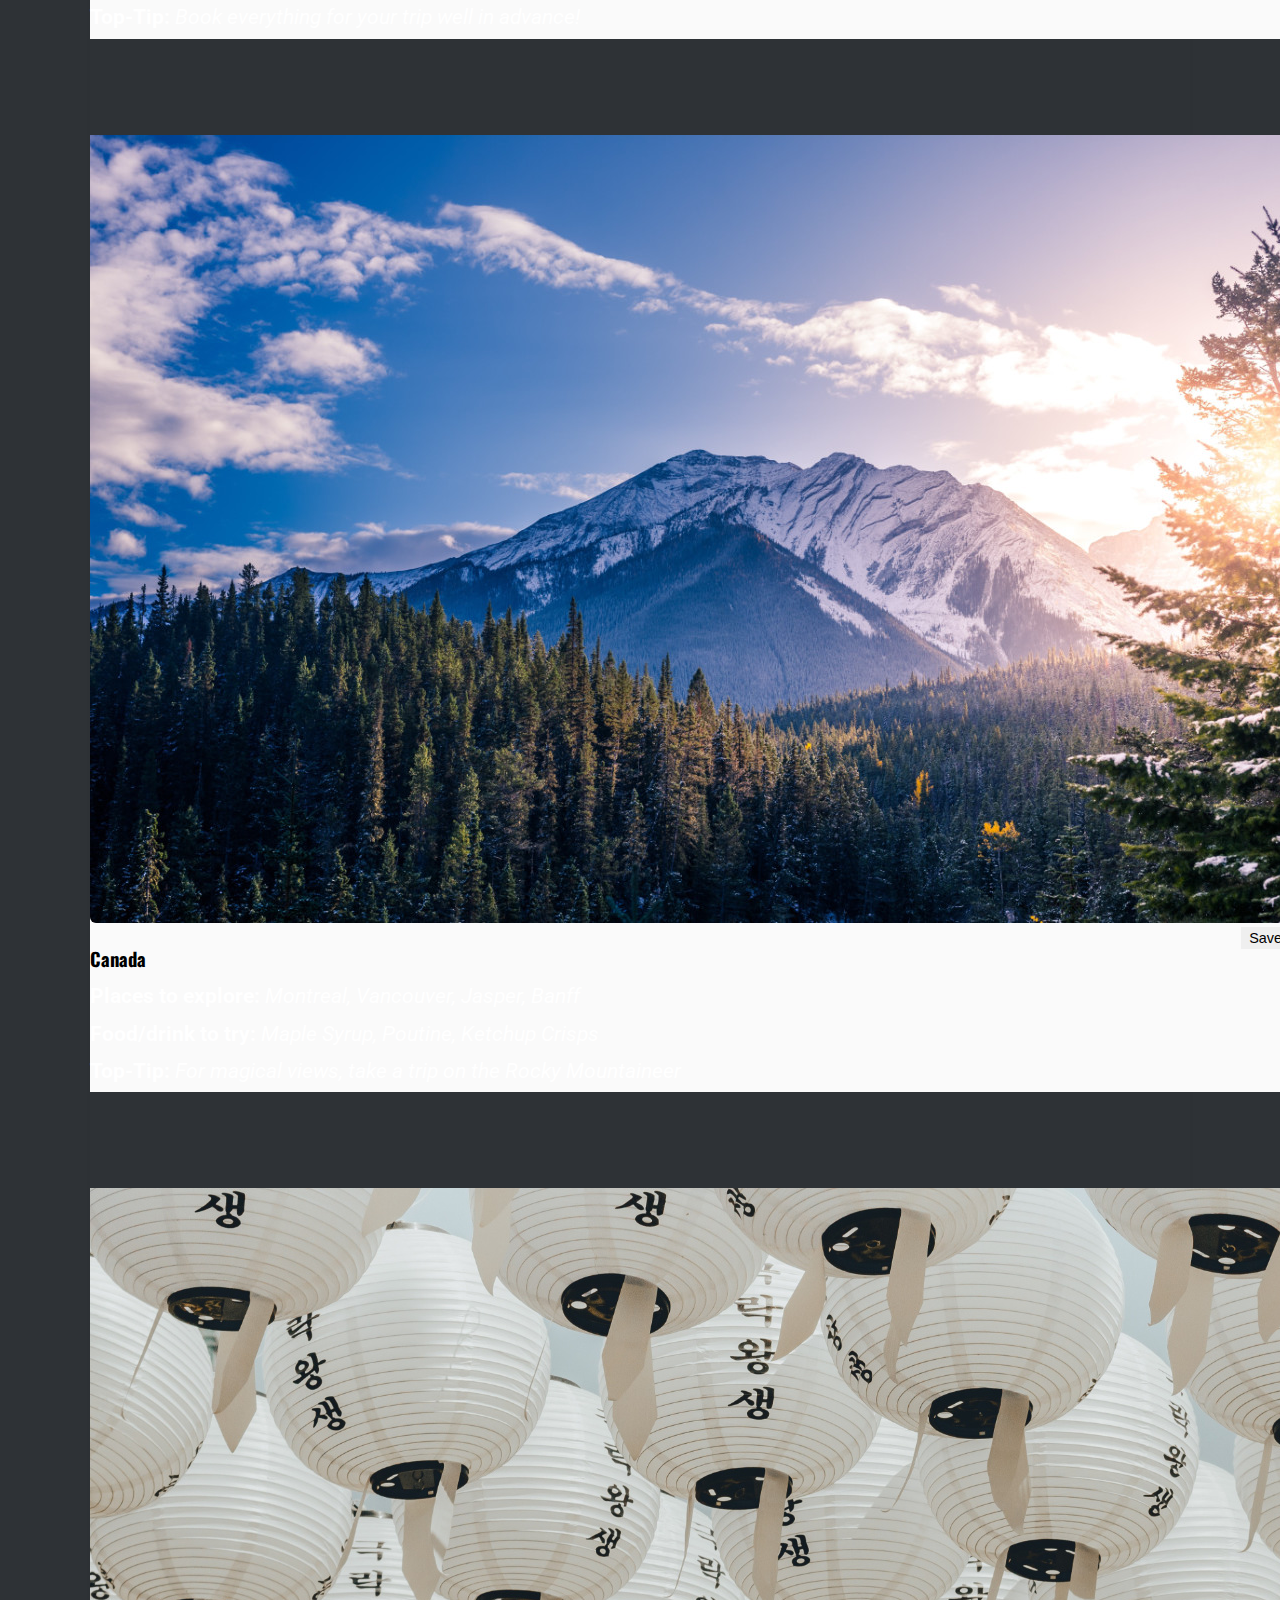
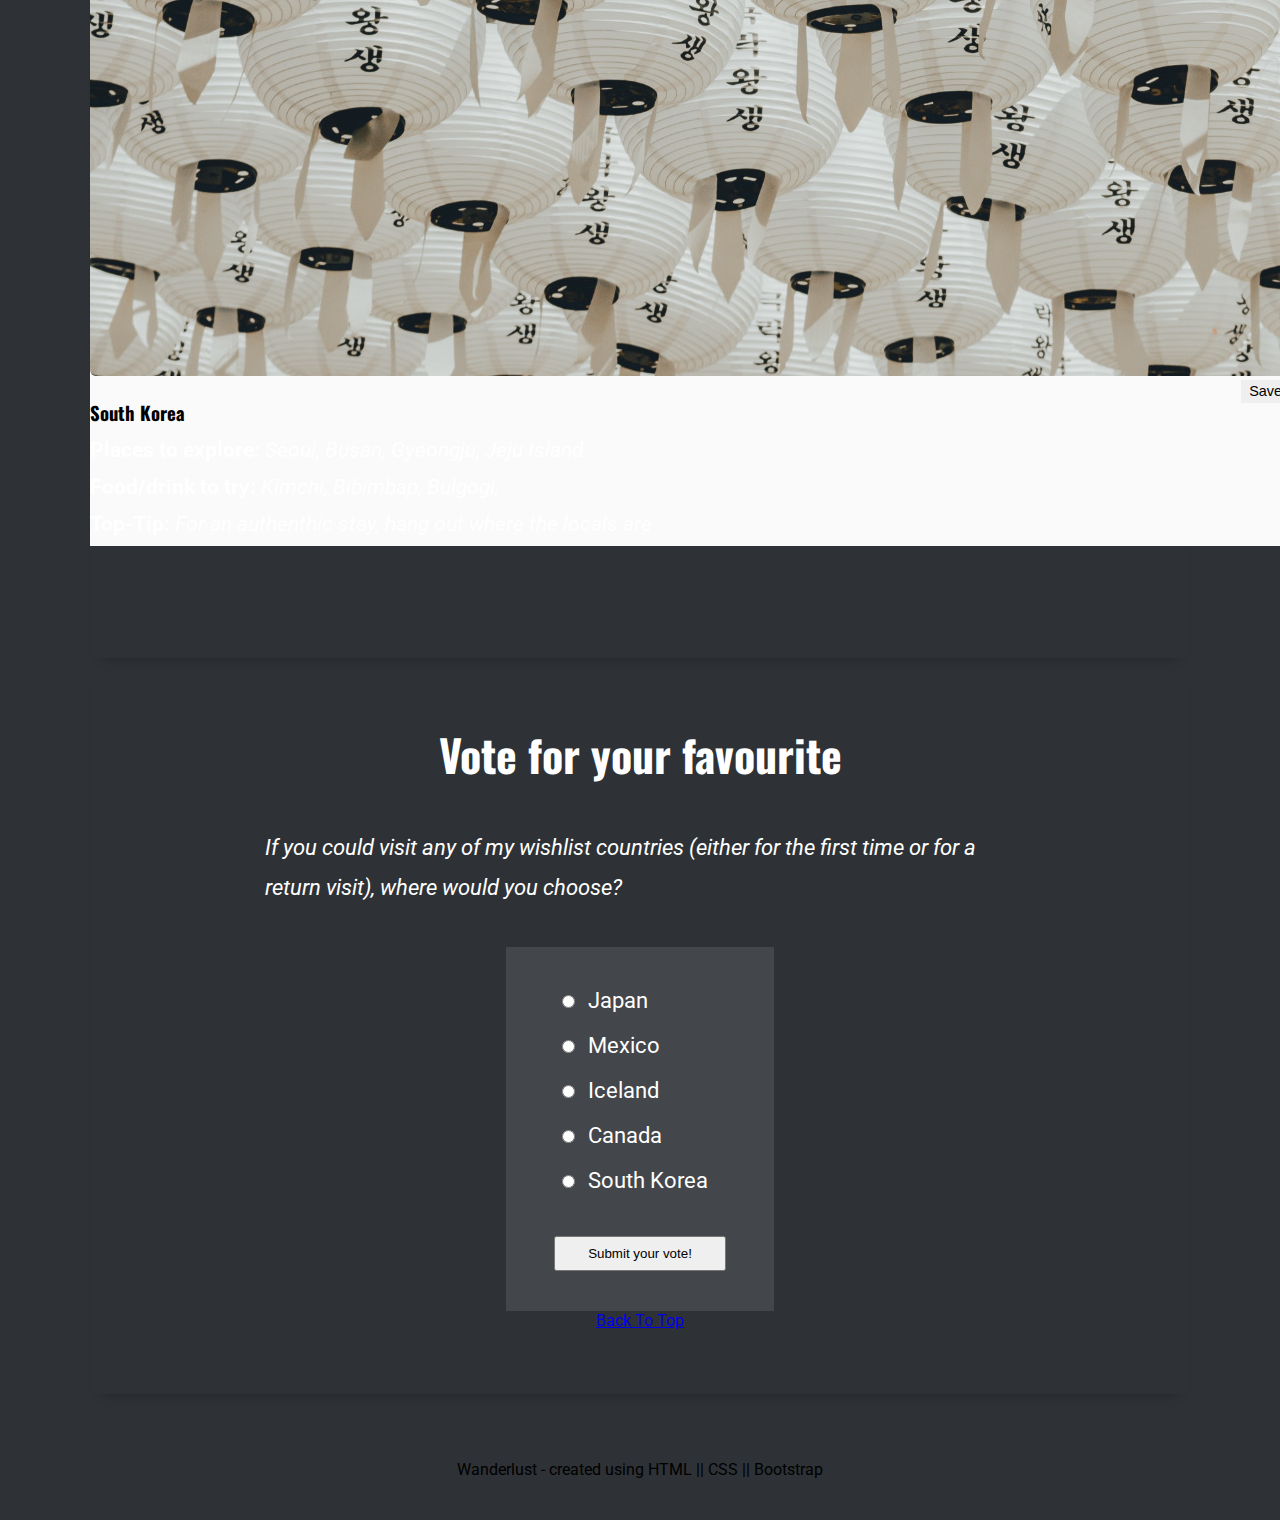
<file: wishlist.html>
<!DOCTYPE html>
<html lang="en">
  <!-- create the head -->
  <head>
    <meta charset="UTF-8">
    <meta http-equiv="X-UA-Compatible" content="IE=edge">
    <meta name="viewport" content="width=device-width, initial-scale=1.0">
    <title>Welcome to Wanderlust</title>
    <!-- Bootstrap CDN link -->
    <link
      href="https://cdn.jsdelivr.net/npm/bootstrap@5.2.3/dist/css/bootstrap.min.css"
      rel="stylesheet"
      integrity="sha384-rbsA2VBKQhggwzxH7pPCaAqO46MgnOM80zW1RWuH61DGLwZJEdK2Kadq2F9CUG65"
      crossorigin="anonymous"
    >
    <!-- External Stylesheet link -->
    <link href="./styles/style.css" rel="stylesheet">
    <!-- Google Fonts -->
    <link rel="preconnect" href="https://fonts.googleapis.com">
    <link rel="preconnect" href="https://fonts.gstatic.com" crossorigin>
    <link
      href="https://fonts.googleapis.com/css2?family=Oswald:wght@400;500;600;700&family=Roboto:ital,wght@0,100;0,300;0,400;0,500;0,700;1,100;1,300;1,400;1,500;1,700&display=swap"
      rel="stylesheet"
    >
    <!-- Font Awesome Link -->
    <link
      rel="stylesheet"
      href="https://cdnjs.cloudflare.com/ajax/libs/font-awesome/6.2.1/css/all.min.css"
      integrity="sha512-MV7K8+y+gLIBoVD59lQIYicR65iaqukzvf/nwasF0nqhPay5w/9lJmVM2hMDcnK1OnMGCdVK+iQrJ7lzPJQd1w=="
      crossorigin="anonymous"
      referrerpolicy="no-referrer"
    >
  </head>
  <body>
    <!-- header to contain the site navigation -->
    <header>
      <!-- bootstrap navigation -->
      <nav class="navbar navbar-expand-md navbar-dark bg-dark fixed-top">
        <div class="container-fluid justify-content-between">
          <a class="navbar-brand" href="./index.html">Wanderlust*</a>
          <button
            class="navbar-toggler"
            type="button"
            data-bs-toggle="collapse"
            data-bs-target="#navbarNav"
            aria-controls="navbarNav"
            aria-expanded="false"
            aria-label="Toggle navigation"
          >
            <span class="navbar-toggler-icon"></span>
          </button>
          <div
            class="collapse navbar-collapse justify-content-end"
            id="navbarNav"
          >
            <ul class="navbar-nav gap-4">
              <li class="nav-item">
                <a class="nav-link" aria-current="page" href="./index.html"
                  >Home</a
                >
              </li>
              <li class="nav-item">
                <a class="nav-link" href="./favourite.html">Top Destinations</a>
              </li>
              <li class="nav-item">
                <a class="nav-link active" href="./wishlist.html"
                  >Travel Wish List</a
                >
              </li>
              <li class="nav-item">
                <a class="nav-link" href="./saved.html">Saved Items</a>
              </li>
              <li class="nav-item">
                <a class="nav-link" href="./subscribe.html">Subscribe</a>
              </li>
            </ul>
          </div>
        </div>
      </nav>
    </header>
    <!-- main content -->
    <main>
      <!-- hero content -->
      <section class="hero wishlist-hero">
        <div class="hero__content-container rounded-4">
          <h1 class="text-center">My Travel Wish List</h1>
          <figure class="text-center">
            <blockquote class="blockquote">
              <p>
                <em
                  >Once the Travel bug bites there is no known antidote, and I
                  know that I shall be happily infected until the end of my
                  life.</em
                >
              </p>
            </blockquote>
            <figcaption class="blockquote-footer">
              Unknown,
              <cite title="Source Title">Inspirational Travel quotes</cite>
            </figcaption>
          </figure>
        </div>
        <div class="hero__pointer">
          <i class="fa-solid fa-arrow-down-long"></i>
        </div>
      </section>
      <!-- Introduction content -->
      <div class="introduction wishlist-intro section-padding">
        <p>
          The world is a big ol' place! And with so many wonderful things to see
          and activities to experience it can be tricky to pick just one place
          you'd like to visit.
        </p>
        <br>
        <p>
          But lucky for you I've picked out a few countries to sit at the top of
          my <em>travel wish list</em>. And when I think about the next
          destination to visit I try to look out for as many of the following as
          possible:
        </p>
        <ul class="wishlist-intro__tips">
          <li class="text-white"><i>Great coffee shops and cafes</i></li>
          <li class="text-white"><i>Somewhere that is easily walkable</i></li>
          <li class="text-white"><i>Places known for great/unique food</i></li>
          <li class="text-white"><i>Plenty of wildlife and nature</i></li>
          <li class="text-white"><i>Good value flights and accomodation</i></li>
        </ul>
      </div>
      <section class="section-padding">
        <h2 class="section-header">Travel Wish List</h2>
        <!-- Bootstrap Card -->
        <div class="card first-card shadow mb-3">
          <div class="row g-0">
            <div class="col-lg-5 img-cover">
              <img
                src="./images/japan-jezael-melgoza-unsplash-comp.jpg"
                class="img-fluid rounded-top card-img-top"
                alt="Shibuya Crossing at night"
              >
            </div>
            <div class="col-lg-7 card-info">
              <div class="card-body">
                <div class="card-head">
                  <h3 class="card-title">Japan</h3>
                  <form action="">
                    <button type="button" class="bg-success text-white rounded shadow-sm save-btn">Save</button>
                  </form>
                </div>
                <p class="text-dark card-tips">
                  <b>Places to explore:</b>
                  <em>Tokyo, Kyoto, Nara, Mount Fuji</em>
                </p>
                <p class="text-dark card-tips">
                  <b>Food/drink to try:</b>
                  <em>Sushi, Gyoza, Noodle Soup, Ramen</em>
                </p>
                <p class="text-dark card-tips">
                  <b>Top-Tip:</b>
                  <em
                    >Make sure to cross the Shibuya Crossing at least once</em
                  >
                </p>
              </div>
            </div>
          </div>
        </div>
        <!-- Bootstrap Card -->
        <div class="card shadow mb-3">
          <div class="row g-0">
            <div class="col-lg-5">
              <img
                src="./images/mexico-nattu-adnan-unsplash-comp.jpg"
                class="img-fluid rounded-top card-img-top"
                alt="Tulum shoreline from abouve"
              >
            </div>
            <div class="col-lg-7">
              <div class="card-body">
                <div class="card-head">
                  <h3 class="card-title">Mexico</h3>
                  <form action="">
                    <button type="button" class="bg-success text-white rounded shadow-sm save-btn">Save</button>
                  </form>
                </div>
                <p class="text-dark card-tips">
                  <b>Places to explore:</b> <em>Merida, Tulum, Mexico City</em>
                </p>
                <p class="text-dark card-tips">
                  <b>Food/drink to try:</b>
                  <em>Tacos, Enchiladas, Bean Stew</em>
                </p>
                <p class="text-dark card-tips">
                  <b>Top-Tip:</b>
                  <em
                    >If you get the opportunity, stay overnight in Chichen
                    Itza</em
                  >
                </p>
              </div>
            </div>
          </div>
        </div>
        <!-- Bootstrap Card -->
        <div class="card shadow mb-3">
          <div class="row g-0">
            <div class="col-lg-5">
              <img
                src="./images/iceland-norris-niman-unsplash-comp.jpg"
                class="img-fluid rounded-top card-img-top"
                alt="Icelandic scenery"
              >
            </div>
            <div class="col-lg-7">
              <div class="card-body">
                <div class="card-head">
                  <h3 class="card-title">Iceland</h3>
                  <form action="">
                    <button type="button" class="bg-success text-white rounded shadow-sm save-btn">Save</button>
                  </form>
                </div>
                <p class="text-dark card-tips">
                  <b>Places to explore:</b>
                  <em>Reykjavik, Golden Circle, Jökulsárlón</em>
                </p>
                <p class="text-dark card-tips">
                  <b>Food/drink to try:</b>
                  <em>Skyr, Fermented Shark, Seafood</em>
                </p>
                <p class="text-dark card-tips">
                  <b>Top-Tip:</b>
                  <em>Book everything for your trip well in advance!</em>
                </p>
              </div>
            </div>
          </div>
        </div>
        <!-- Bootstrap Card -->
        <div class="card shadow mb-3">
          <div class="row g-0">
            <div class="col-lg-5">
              <img
                src="./images/canada-neil-rosenstech-unsplash-comp.jpg"
                class="img-fluid rounded-top card-img-top"
                alt="Sunrise over the Rocky Mountains"
              >
            </div>
            <div class="col-lg-7">
              <div class="card-body">
                <div class="card-head">
                  <h3 class="card-title">Canada</h3>
                  <form action="">
                    <button type="button" class="bg-success text-white rounded shadow-sm save-btn">Save</button>
                  </form>
                </div>
                <p class="text-dark card-tips">
                  <b>Places to explore:</b>
                  <em>Montreal, Vancouver, Jasper, Banff</em>
                </p>
                <p class="text-dark card-tips">
                  <b>Food/drink to try:</b>
                  <em>Maple Syrup, Poutine, Ketchup Crisps</em>
                </p>
                <p class="text-dark card-tips">
                  <b>Top-Tip:</b>
                  <em
                    >For magical views, take a trip on the Rocky Mountaineer</em
                  >
                </p>
              </div>
            </div>
          </div>
        </div>
        <!-- Bootstrap Card -->
        <div class="card mb-3">
          <div class="row g-0">
            <div class="col-lg-5">
              <img
                src="./images/korea-valery-rabchenyuk-unsplash-comp.jpg"
                class="img-fluid rounded-top rounded-left-lg card-img-top"
                alt="White lanterns hanging from ceiling"
              >
            </div>
            <div class="col-lg-7">
              <div class="card-body">
                <div class="card-head">
                  <h3 class="card-title">South Korea</h3>
                  <form action="">
                    <button type="button" class="bg-success text-white rounded shadow-sm save-btn">Save</button>
                  </form>
                </div>
                <p class="text-dark card-tips">
                  <b>Places to explore:</b>
                  <em>Seoul, Busan, Gyeongju, Jeju Island</em>
                </p>
                <p class="text-dark card-tips">
                  <b>Food/drink to try:</b> <em>Kimchi, Bibimbap, Bulgogi, </em>
                </p>
                <p class="text-dark card-tips">
                  <b>Top-Tip:</b>
                  <em>For an authenthic stay, hang out where the locals are</em>
                </p>
              </div>
            </div>
          </div>
        </div>
      </section>
      <!-- Vote Section -->
      <section class="section-padding vote-section">
        <h2 class="section-header">Vote for your favourite</h2>
        <span class="text-center"
          ><em
            >If you could visit any of my wishlist countries (either for the
            first time or for a return visit), where would you choose?</em
          ></span
        >
        <!-- Radio input Form-->
        <form class="vote-form shadow" action="#">
          <input type="radio" id="japan" name="fav_destination" value="japan">
          <label for="japan">Japan</label><br>
          <input
            type="radio"
            id="mexico"
            name="fav_destination"
            value="mexico"
          >
          <label for="mexico">Mexico</label><br>
          <input
            type="radio"
            id="iceland"
            name="fav_destination"
            value="iceland"
          >
          <label for="iceland">Iceland</label><br>
          <input
            type="radio"
            id="canada"
            name="fav_destination"
            value="canada"
          >
          <label for="canada">Canada</label><br>
          <input
            type="radio"
            id="south-korea"
            name="fav_destination"
            value="south-korea"
          >
          <label for="south-korea">South Korea</label><br>
          <button
            type="submit"
            class="bg-success border border-success text-white shadow"
          >
            Submit your vote!
          </button>
        </form>
        <a class="btn btn-primary page-btn mt-5" href="#" role="button"
          >Back To Top</a
        >
      </section>
      <!-- Footer -->
      <footer class="text-white bg-dark">
        Wanderlust - created using HTML || CSS || Bootstrap
      </footer>
    </main>
    <!-- bootstrap script tag -->
    <script
      src="https://cdn.jsdelivr.net/npm/bootstrap@5.2.3/dist/js/bootstrap.bundle.min.js"
      integrity="sha384-kenU1KFdBIe4zVF0s0G1M5b4hcpxyD9F7jL+jjXkk+Q2h455rYXK/7HAuoJl+0I4"
      crossorigin="anonymous"
    ></script>
    <script type='text/javascript' src='./Scripts/app.js'></script>
  </body>
</html>
</file>
<file: styles/style.css>
/*
----------------------------------------------
GLOBAL STYLES
----------------------------------------------
*/

* {
  scroll-behavior: smooth;
}

body {
  background-color: rgba(33, 37, 41, 0.94);
  font-family: "Roboto", sans-serif;
}

/* Headings and Paragraph styling */

h1 {
  font-size: 3rem;
}

h1,
h2 {
  color: white;
  text-align: center;
}

h1,
h2,
h3 {
  font-family: "Oswald", sans-serif;
}

p {
  color: white;
  font-size: 1.1rem;
  line-height: 1.6;
  margin: 0 0 0.25rem;
}

/* figure styling */

figure {
  margin: 0;
  position: relative;
}

/* blockquote styling */

blockquote {
  margin: 0 auto;
  max-width: 650px;
}

.blockquote-footer {
  color: rgb(240, 240, 240);
  font-weight: 300;
  margin: -0.5rem 0 0 0;
}

/* table styling */

table {
  margin: 0 auto 2rem !important;
  max-width: 550px;
  text-align: center;
}

/* footer styling */

footer {
  align-items: center;
  display: flex;
  justify-content: center;
  margin-top: 2rem;
  min-height: 70px;
  padding: 0.5rem 1rem;
  text-align: center;
}

/* carousel styling */

.carousel {
  border-radius: 20px;
  margin: 3rem 0;
  overflow: hidden;
}

.carousel-item {
  position: relative;
}

.carousel-caption {
  background-color: rgba(0, 0, 0, 0.5);
  border-radius: 15px;
  padding-bottom: 1.5rem;
}

.carousel-indicators {
  margin-bottom: 1.5rem;
}

/* card styling */

.card {
  background-color: rgb(250, 250, 250);
  border: none;
  margin: 3rem auto;
  max-width: 1200px;
  transition: 0.2s ease-in-out;
}

.card-head {
  display: flex;
  justify-content: space-between;
  align-items: flex-start;
  margin-bottom: 0.5rem;
}

.card-head h3 {
  margin-bottom: 0;
}

.card-head button {
  font-size: 0.75rem;
  border: none;
  padding: 0.2rem 0.4rem;
}

.card-body {
  display: flex;
  flex-direction: column;
  flex-wrap: wrap;
  height: 100%;
  justify-content: space-around;
}

.first-card {
  margin-top: 0rem;
}

.card:hover {
  box-shadow: 0px 0px 8px rgba(66, 66, 66, 0.3);
  transform:scale(1.02);
}

/* Section & hero section styling*/

section {
  display: flex;
  flex-direction: column;
}

.section-header {
  margin-bottom: 3rem;
}

.section-padding {
  box-shadow: 0 12px 12px -15px rgba(15, 15, 15, 0.6);
  margin: 0 auto;
  max-width: 1100px;
  padding: 3rem 1rem 2rem;
}

.hero {
  align-items: center;
  background-position: center;
  background-size: cover;
  display: flex;
  flex-direction: column;
  justify-content: center;
  min-height: 100vh;
  padding: 1rem;
  position: relative;
}

.hero__content-container {
  background-color: rgba(33, 37, 41, 0.75);
  border: 3px solid white;
  box-shadow: inset 10px 10px 15px -10px rgba(0, 0, 0, 0.5),
    5px 5px 5px rgba(0, 0, 0, 0.3);
  display: flex;
  flex-direction: column;
  gap: 1rem;
  max-width: 460px;
  padding: 1.5rem;
}

.hero__pointer {
  align-items: center;
  background-color: rgba(0, 0, 0, 0.55);
  border: 1px solid white;
  border-radius: 10px;
  bottom: 1rem;
  box-shadow: 2px 2px 3px rgba(0, 0, 0, 0.5);
  display: flex;
  height: 40px;
  justify-content: center;
  position: absolute;
  width: 35px;
  color: white;
}

/* button formatting (adding to Bootstrap Defaul  */

.page-btn {
  margin: 0 auto;
}

/* 'Like' button styling */

.like-form {
  position: absolute;
  top: 10px;
  right: 10px;
  z-index: 5;
}

.like-btn {
  background-color: rgba(0, 0, 0, 0.5);
  border-radius: 8px;
  border: none;
  width: 30px;
  height: 30px;
  display: flex;
  align-items: center;
  justify-content: center;
  z-index: 4;
}

.like-btn i {
  color: rgb(255, 255, 255);
  font-size: 1rem;
  width: 100%;
  transition: 0.2s ease-in-out;
}

.like-btn:hover i{
  transform: scale(1.15);
}

.liked i {
  color: rgb(255, 255, 255);
}

/* forms and labels styling */

label {
  color: white;
  margin-top: 1.5rem;
  margin-bottom: 0.5rem;
}


/* --------- GLOBAL MEDIA QUERIES ---------*/

@media screen and (min-width: 525px) {
  .section-padding {
    padding: 2rem 3rem;
  }

  .card-head button {
    font-size: 0.9rem;
    padding: 0.2rem 0.5rem;
  }
}

@media screen and (min-width: 768px) {
  h1 {
    font-size: 3.75rem;
  }

  h2 {
    font-size: 2.75rem;
  }

  p {
    font-size: 1.2rem;
  }

  .section-padding {
    padding: 3rem;
  }

  .section-header {
    margin: 0 0 4rem;
  }

  .hero__content-container {
    border: 5px solid white;
    box-shadow: inset 10px 10px 15px -10px rgba(0, 0, 0, 0.5),
      5px 5px 5px rgba(0, 0, 0, 0.3);
    gap: 2rem;
    max-width: 550px;
    padding: 2.5rem;
  }

  blockquote p,
  .hero__content-container p {
    font-size: 1.4rem;
    font-weight: 300;
  }

  .like-form {
    top: 10px;
    right: 10px;
  }
  
  .like-btn {
    border-radius: 11px;
    width: 36px;
    height: 36px;
  }
  
  .like-btn i {
    font-size: 1.1rem;
  }
}

@media screen and (min-width: 992px) {
  .card img {
    border-top-right-radius: 0 !important;
    border-bottom-left-radius: 0.375rem;
  }
}

@media screen and (min-width: 1200px) {
  h1 {
    font-size: 5rem;
  }

  p {
    font-size: 1.3em;
  }

  .section-padding {
    padding: 4rem 0rem;
  }

  .hero__content-container {
    border: 5px solid white;
    box-shadow: inset 10px 10px 15px -10px rgba(0, 0, 0, 0.5),
      5px 5px 5px rgba(0, 0, 0, 0.3);
    gap: 2rem;
    max-width: 920px;
    padding: 3.5rem;
  }
}

/*
-------------------------------------------------------------------
HOME PAGE (INDEX) STYLES
-------------------------------------------------------------------
*/

.homepage-hero {
  background-image: url("../images/hawaii-boat-comp.jpg");
}

/* Homepage introduction section styling */

.introduction-row {
  margin-left: 0;
}

.introduction-text p {
  text-align: center;
}

.profile-img-container {
  border-radius: 50%;
  margin: 0 auto 2rem;
  overflow: hidden;
  padding: 0;
}

.profile-img-container img {
  width: 100%;
}

/* Fun Fact Styling */

.fun-fact {
  background-color: rgba(255, 255, 255, 0.05);
  border: 1px solid rgb(2, 204, 144);
  border-radius: 15px;
  padding: 1rem;
}

.fact-text {
  color: rgb(2, 204, 144);
  margin: 0;
}

.comments-section h3 {
  color: white;
  margin-top: 5rem;
  margin-bottom: 1.5rem;
  font-size: 2rem;
}

#comment-btn {
  margin-top: 1.5rem;
}

#comments {
  min-height: 50px;
  background-color: white;
  padding: 1.5rem 1.75rem;
}

.comment-text {
  color: black;
  border-bottom: 1px solid grey;
  margin-bottom: 1.5rem;
  padding-bottom: 1.5rem;
}

.comment-text:last-child {
  border-bottom: none;
  margin-bottom: 0;
  padding-bottom: 0;
}

.form-control {
  padding: 1rem;
}

/* --------- HOME PAGE MEDIA QUERIES ----------*/

@media screen and (min-width: 575px) {
  .introduction-text {
    padding-left: 2rem;
  }

  .introduction-text p {
    text-align: left;
  }

  .profile-img-container {
    margin: 0;
  }
}

/*
-------------------------------------------------------------------
TOP/FAVOURITE DESTINATIONS PAGE STYLES
-------------------------------------------------------------------
*/

.favourite-hero {
  background-image: url(../images/Thailand-pool-comp.jpg);
}

/*
-------------------------------------------------------------------
WISHLIST PAGE STYLES
-------------------------------------------------------------------
*/

.wishlist-hero {
  background-image: url(../images/hawaii-surf-comp.jpg);
}

/* Wishlist introduction section styling */

.wishlist-intro__tips {
  display: grid;
  margin-top: 1rem;
  padding-left: 1rem;
}

.wishlist-intro__tips li {
  margin-top: 0.75rem;
  font-size: 1.1rem;
  padding-left: 0.5rem;
}

/* Vote section styling */

.vote-section {
  align-items: center;
  display: flex;
  flex-direction: column;
}

.vote-section span {
  margin-top: -1.5rem;
}

.vote-form,
.vote-section span {
  color: white;
  font-size: 1.4rem;
  line-height: 1.8;
  max-width: 750px;
}

.vote-form {
  background-color: rgba(255, 255, 255, 0.1);
  margin-top: 2.5rem;
  padding: 1.5rem 1.5rem 2rem;
}

.vote-form input {
  margin: 1rem 0.5rem;
}

.vote-form label {
  margin: 0.4rem 0;
}

.vote-form button {
  margin-top: 2rem;
  padding: 0.5rem 1rem;
  transition: 0.075s ease-in-out;
}

.vote-form button:hover {
  transform:scale(1.02);
}

.vote-form button:active {
  transform:scale(1.02);
}

/* --------- WISHLIST PAGE MEDIA QUERIES ---------*/

@media screen and (min-width: 425px) {
  .vote-form {
    padding: 2rem 3rem 2.5rem;
  }

  .vote-form button {
    padding: 0.5rem 2rem;
  }
}

@media screen and (min-width: 768px) {
  .wishlist-intro__tips li {
    font-size: 1.2rem;
  }
}

@media screen and (min-width: 1200px) {
  .wishlist-intro__tips li {
    font-size: 1.3rem;
  }
}


/*
-------------------------------------------------------------------
SAVED CONTENT PAGE STYLES
-------------------------------------------------------------------
*/

.saved-hero {
  background-image: url(../images/hawaii-surf-comp.jpg);
}

.saved-content .section-header {
  margin: 0 0 2rem;
}


/*
-----------------------------------------------------------------------
SUBSCRIBE PAGE STYLES
---------------------------------------------------------------------- 
*/

.subscribe-hero {
  background-image: url(../images/cameron-highlands-comp.jpg);
}

/* Subscribe page form styling */

.subscribe-form {
  color: white;
}

.input-bar {
  display: flex;
  flex-direction: column;
  gap: 1rem;
  width: 100%;
}

.subscribe-form input {
  border: none;
  padding: 0.3rem 0.5rem;
  width: 100%;
}

/* Travel links styling */

.travel-links {
  display: grid;
  gap: 2rem;
  grid-template-columns: 1fr;
  max-width: 800px;
  margin: 0 auto;
}

.travel-links a {
  background-color: rgba(255, 255, 255, 0.1);
  border: 2px solid rgba(255, 255, 255, 0.3);
  color: white;
  font-size: 1.2rem;
  padding: 1rem 2rem;
  text-align: center;
  transition: 0.08s ease-in-out;
  text-decoration: none;
}

.travel-links a:hover {
  border: 2px solid rgb(2, 204, 144);
  background-color: rgba(2, 204, 144, 0.3);
}

.travel-links a:active {
  transform:scale(1.02);
}

.message-submit {
  margin-top: 1.5rem;
}

/* --------- SUBSCRIBE PAGE MEDIA QUERIES ---------- */

@media screen and (min-width: 650px) {
  .travel-links {
    grid-template-columns: repeat(2, 1fr);
  }
}

@media screen and (min-width: 768px) {
  .travel-links a {
    font-size: 1.3rem;
    padding: 1rem 3.5rem;
  }

  .input-bar {
    flex-direction: row;
    gap: 0.5rem;
  }
}
</file>
